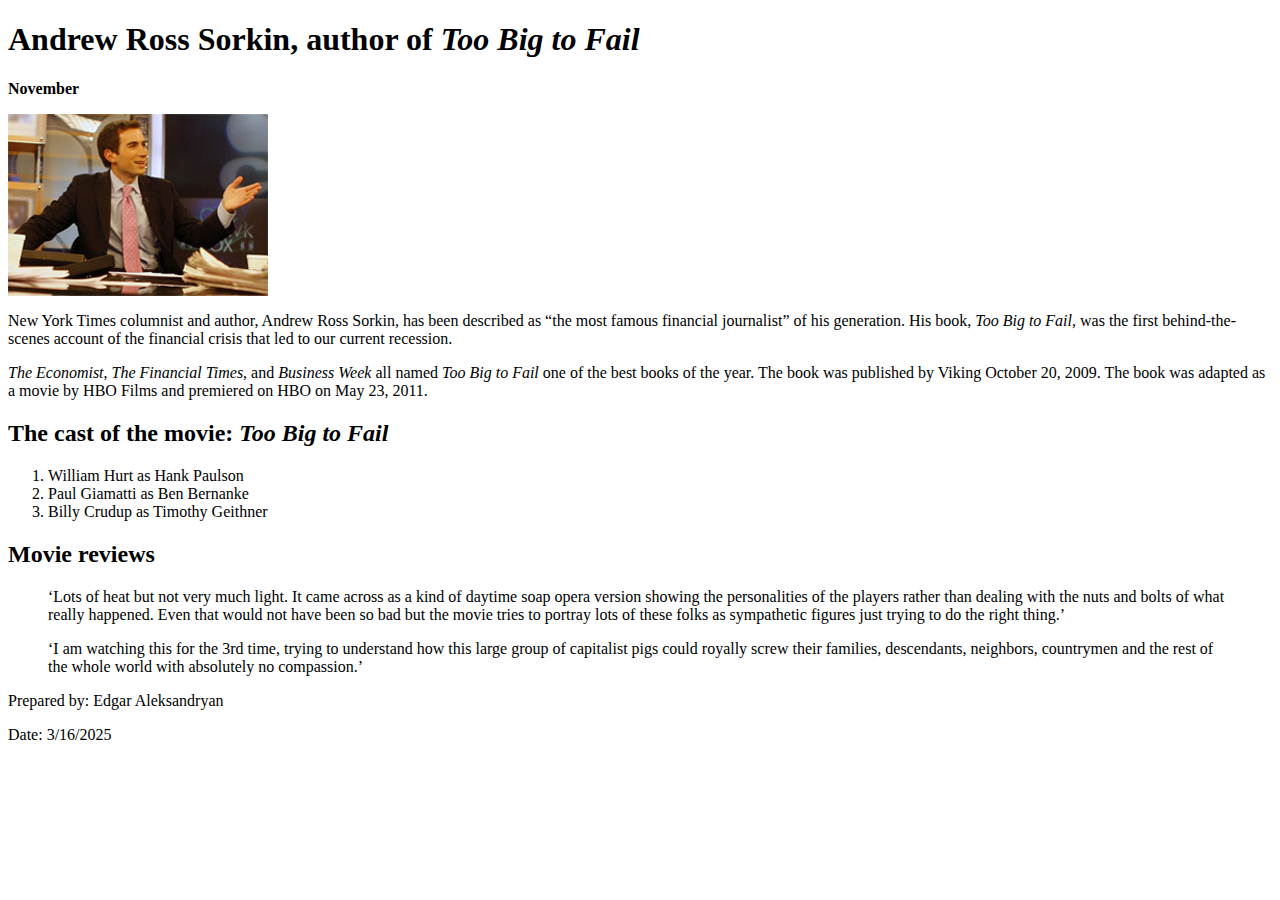
<file: ch03/index.html>
<!DOCTYPE html>
<html lang="en">
<head>
  <meta charset="UTF-8">
  <title>San Joaquin Valley Town Hall</title>
  <link rel="shortcut icon" href="images/favicon.ico">
</head>
<body>
  <main>
    <h1>Andrew Ross Sorkin, author of <em>Too Big to Fail</em></h1>
    <p><strong>November</strong></p>

    <img src="images/sorkin_desk260.jpg"
         alt="Andrew Ross Sorkin" 
         width="260" 
         style="display: block; margin-bottom: 10px;">

    <p>
      New York Times columnist and author, Andrew Ross Sorkin, has been described as 
      &ldquo;the most famous financial journalist&rdquo; of his generation. His book, 
      <em>Too Big to Fail</em>, was the first behind-the-scenes account of the financial 
      crisis that led to our current recession.
    </p>

    <p>
      <em>The Economist</em>, <em>The Financial Times</em>, and <em>Business Week</em> 
      all named <em>Too Big to Fail</em> one of the best books of the year. The book was 
      published by Viking October 20, 2009. The book was adapted as a movie by HBO Films 
      and premiered on HBO on May 23, 2011.
    </p>

    <h2>The cast of the movie: <em>Too Big to Fail</em></h2>
    <ol>
      <li>William Hurt as Hank Paulson</li>
      <li>Paul Giamatti as Ben Bernanke</li>
      <li>Billy Crudup as Timothy Geithner</li>
    </ol>

    <h2>Movie reviews</h2>
    <blockquote>
      &lsquo;Lots of heat but not very much light. It came across as a kind of 
      daytime soap opera version showing the personalities of the players rather 
      than dealing with the nuts and bolts of what really happened. Even that 
      would not have been so bad but the movie tries to portray lots of these 
      folks as sympathetic figures just trying to do the right thing.&rsquo;
    </blockquote>
    <blockquote>
      &lsquo;I am watching this for the 3rd time, trying to understand how this 
      large group of capitalist pigs could royally screw their families, 
      descendants, neighbors, countrymen and the rest of the whole world with 
      absolutely no compassion.&rsquo;
    </blockquote>
  </main>

  <footer>
    <p>Prepared by: Edgar Aleksandryan</p>
    <p>Date: 3/16/2025</p>
  </footer>
</body>
</html>
</file>
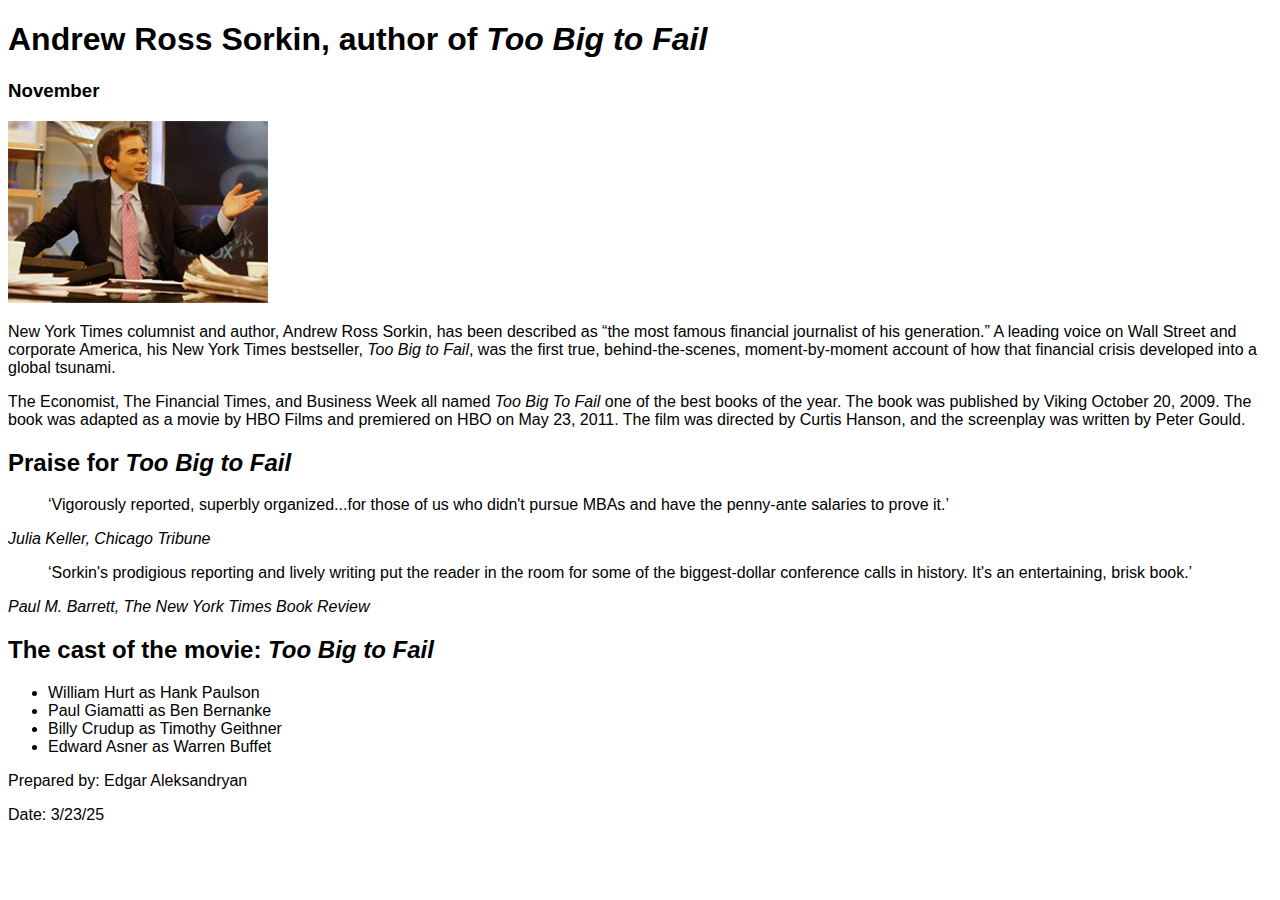
<file: ch05/index.html>
<!DOCTYPE html>
<html lang="en">

<head>
	<meta charset="utf-8">
	<meta name="viewport" content="width=device-width, initial-scale=1.0">
	<title>San Joaquin Valley Town Hall</title>
	<link rel="shortcut icon" href="images/favicon.ico">
	<link rel="stylesheet" href="styles/main.css">
</head>
<body>
	<main>
		<h1>Andrew Ross Sorkin, author of <em>Too Big to Fail</em></h1>
		<h3>November</h3>
		<img src="images/sorkin_desk260.jpg" alt="Andrew Ross Sorkin" width="260">
		<p>New York Times columnist and author, Andrew Ross Sorkin, has been described as <q>the most famous financial journalist of his generation.</q> A leading voice on Wall Street and corporate America, his New York Times bestseller, <em>Too Big to Fail</em>, was the first true, behind-the-scenes, moment-by-moment account of how that financial crisis developed into a global tsunami.</p>
		<p>The Economist, The Financial Times, and Business Week all named <em>Too Big To Fail</em> one of the best books of the year. The book was published by Viking October 20, 2009. The book was adapted as a movie by HBO Films and premiered on HBO on May 23, 2011. The film was directed by Curtis Hanson, and the screenplay was written by Peter Gould.</p>
		
		<h2>Praise for <em>Too Big to Fail</em></h2>
		<blockquote>&lsquo;Vigorously reported, superbly organized...for those of us who didn't pursue MBAs and have the penny-ante salaries to prove it.&rsquo;</blockquote>
		<p><cite>Julia Keller, Chicago Tribune</cite></p>
		<blockquote>&lsquo;Sorkin's prodigious reporting and lively writing put the reader in the room for some of the biggest-dollar conference calls in history. It's an entertaining, brisk book.&rsquo;</blockquote>
		<p><cite>Paul M. Barrett, The New York Times Book Review</cite></p>
		
		<h2>The cast of the movie: <em>Too Big to Fail</em></h2>
		<ul>
			<li>William Hurt as Hank Paulson</li>
			<li>Paul Giamatti as Ben Bernanke</li>
			<li>Billy Crudup as Timothy Geithner</li>
			<li>Edward Asner as Warren Buffet</li>
		</ul>
	</main>
	<footer>
		<p>Prepared by: Edgar Aleksandryan</p>
		<p>Date: 3/23/25</p>
	</footer>
</body>
</html>
</file>
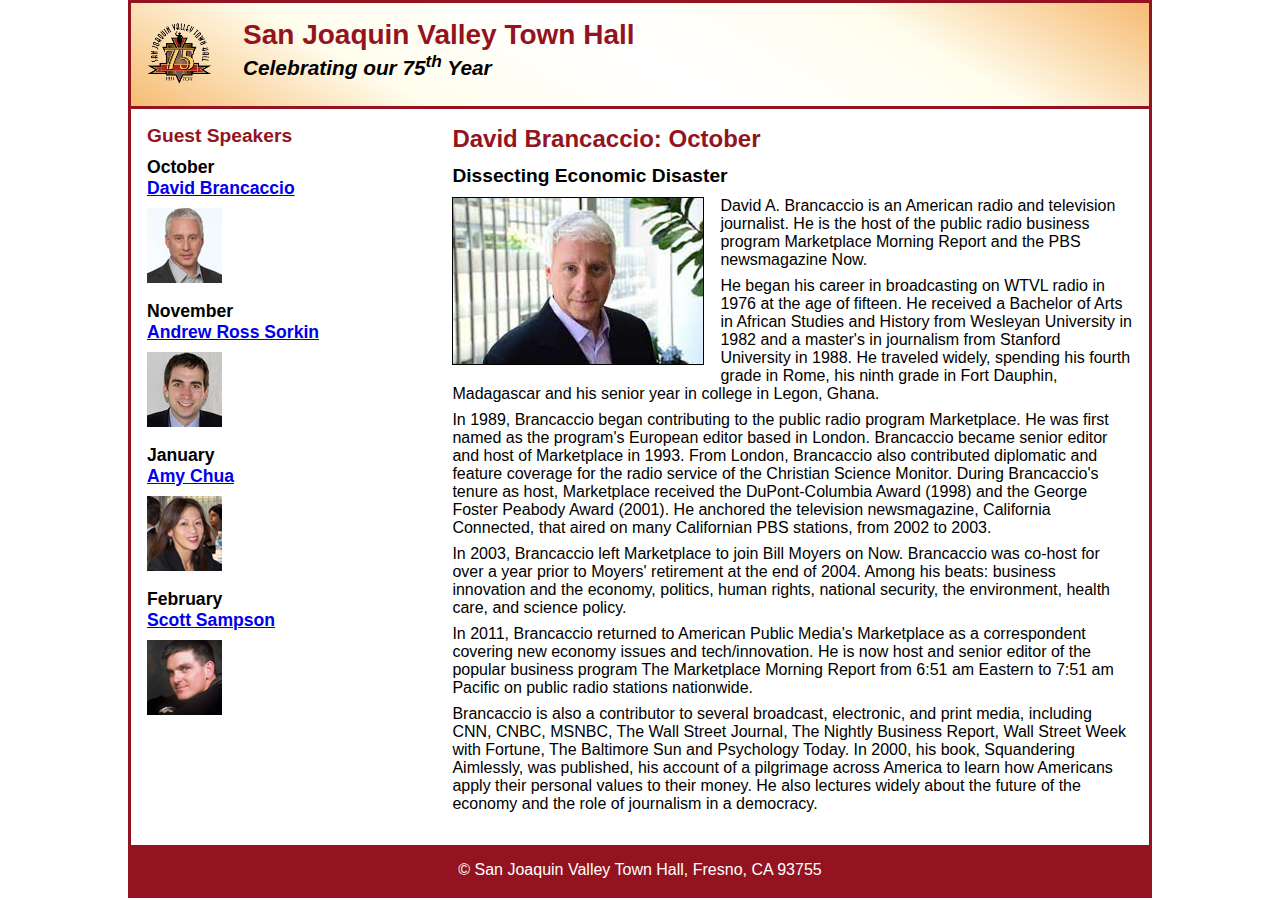
<file: ch06a/index.html>
<!DOCTYPE html>
<html lang="en">

<head>
	<meta charset="utf-8">
	<meta name="viewport" content="width=device-width, initial-scale=1.0">
	<title>San Joaquin Valley Town Hall</title>
	<link rel="shortcut icon" href="images/favicon.ico">
	<link rel="stylesheet" href="styles/main.css">
</head>
<body>
	<header>
		<img src="images/town_hall_logo.png" alt="Town Hall logo" width="66">
		<h2>San Joaquin Valley Town Hall</h2>
		<h3>Celebrating our 75<sup>th</sup> Year</h3>
	</header>
	<main> 
		<section>	
			<h1>David Brancaccio: October</h1>
			<h2>Dissecting Economic Disaster</h2>
			<article>
				<img src="images/brancaccio_EEC.jpg" alt="David Brancaccio on Econ Extra Credit">
				<p>
					David A. Brancaccio is an American radio and television journalist. He is the host of the 
					public radio business program Marketplace Morning Report and the PBS newsmagazine Now.
				</p>
				<p>
					He began his career in broadcasting on WTVL radio in 1976 at the age of fifteen. He received 
					a Bachelor of Arts in African Studies and History from Wesleyan University in 1982 and a master's 
					in journalism from Stanford University in 1988. He traveled widely, spending his fourth grade in 
					Rome, his ninth grade in Fort Dauphin, Madagascar and his senior year in college in Legon, Ghana.
				</p>
				<p>
					In 1989, Brancaccio began contributing to the public radio program Marketplace. He was first 
					named as the program's European editor based in London. Brancaccio became senior editor and host
					of Marketplace in 1993. From London, Brancaccio also contributed diplomatic and feature coverage 
					for the radio service of the Christian Science Monitor. During Brancaccio's tenure as host, 
					Marketplace received the DuPont-Columbia Award (1998) and the George Foster Peabody Award (2001). 
					He anchored the television newsmagazine, California Connected, that aired on many Californian PBS 
					stations, from 2002 to 2003.
				</p>
				<p>
					In 2003, Brancaccio left Marketplace to join Bill Moyers on Now. Brancaccio was co-host for over 
					a year prior to Moyers' retirement at the end of 2004. Among his beats: business innovation and 
					the economy, politics, human rights, national security, the 
					environment, health care, and science policy.
				</p>
				<p>
					In 2011, Brancaccio returned to American Public Media's Marketplace as a correspondent covering new 
					economy issues and tech/innovation. He is now host and senior editor of the popular business program 
					The Marketplace Morning Report from 6:51 am Eastern to 7:51 am Pacific on public radio stations 
					nationwide.
				</p>
				<p>
					Brancaccio is also a contributor to several broadcast, electronic, and print media, including CNN, CNBC, 
					MSNBC, The Wall Street Journal, The Nightly Business Report, Wall Street Week with Fortune, The 
					Baltimore Sun and Psychology Today. In 2000, his book, Squandering Aimlessly, was published, his 
					account of a pilgrimage across America to learn how Americans apply their personal values to their 
					money. He also lectures widely about the future of the economy and the role of journalism in a democracy.
				</p>
			</article>
		</section>	
		<aside>
			<h2>Guest Speakers</h2>
			<h3>October<br><a href="#">David Brancaccio</a></h3>
			<img src="images/brancaccio75.jpg" alt="David Brancaccio photo">
			<h3>November<br><a href="#">Andrew Ross Sorkin</a></h3>
			<img src="images/sorkin75.jpg" alt="Andrew Ross Sorkin photo">
			<h3>January<br><a href="#">Amy Chua</a></h3>
			<img src="images/chua75.jpg" alt="Amy Chua photo">
			<h3>February<br><a href="#">Scott Sampson</a></h3>
			<img src="images/sampson75.jpg" alt="Scott Sampson">
		</aside>
	</main>
	<footer>
		<p>&copy; San Joaquin Valley Town Hall, Fresno, CA 93755</p>
	</footer>						
</body>
</html>
</file>
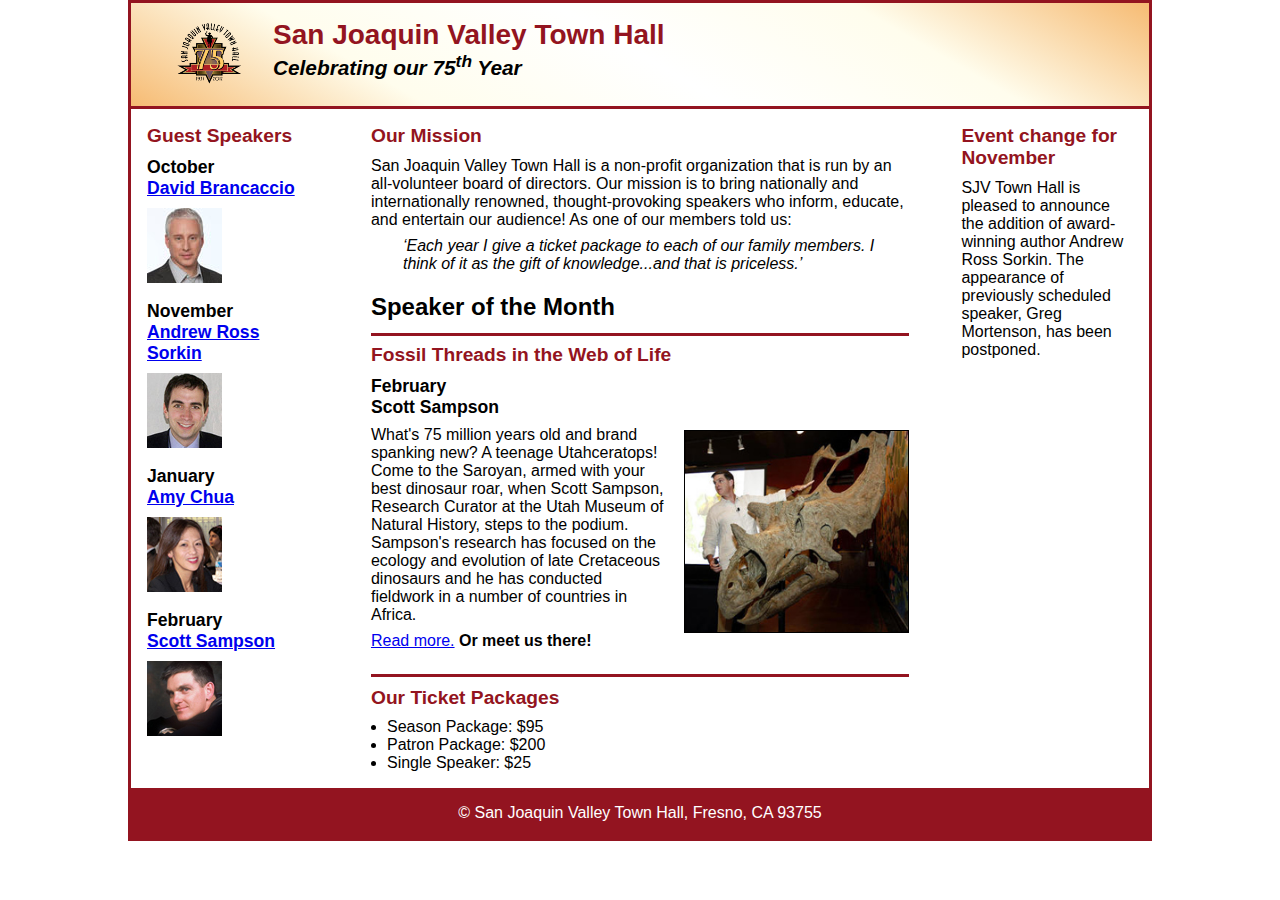
<file: ch06b/index.html>
<!DOCTYPE html>
<html lang="en">
<head>
	<meta charset="utf-8">
	<meta name="viewport" content="width=device-width, initial-scale=1.0">
	<title>San Joaquin Valley Town Hall</title>
	<link rel="shortcut icon" href="images/favicon.ico">
	<link rel="stylesheet" href="styles/main.css">
</head>
<body>
	<header>
		<img src="images/town_hall_logo.png" alt="Town Hall logo" width="66">
		<h2>San Joaquin Valley Town Hall</h2>
		<h3>Celebrating our <span class="shadow">75<sup>th</sup></span> Year</h3>
	</header>
	<main>
		<aside>
			<h2>Guest Speakers</h2>
			<h3>October<br><a href="#">David Brancaccio</a></h3>
			<img src="images/brancaccio75.jpg" alt="David Brancaccio photo">
			
			<h3>November<br><a href="#">Andrew Ross Sorkin</a></h3>
			<img src="images/sorkin75.jpg" alt="Andrew Ross Sorkin photo">
			
			<h3>January<br><a href="#">Amy Chua</a></h3>
			<img src="images/chua75.jpg" alt="Amy Chua photo">
			
			<h3>February<br><a href="#">Scott Sampson</a></h3>
			<img src="images/sampson75.jpg" alt="Scott Sampson photo">
		</aside>
		<section>
			<h2>Our Mission</h2>
			<p>San Joaquin Valley Town Hall is a non-profit organization that is run by an 
			   all-volunteer board of directors. Our mission is to bring nationally and 
			   internationally renowned, thought-provoking speakers who inform, educate, 
			   and entertain our audience! As one of our members told us:</p>
			<blockquote>&lsquo;Each year I give a ticket package to each of our family members. 
			I think of it as the gift of knowledge...and that is priceless.&rsquo;</blockquote>
			
			<h1>Speaker of the Month</h1>
			<article>
				<h2>Fossil Threads in the Web of Life</h2>
				<h3>February<br>Scott Sampson</h3>
				<img src="images/sampson_dinosaur.jpg" alt="Scott Sampson with dinosaur">
				
				<p>What's 75 million years old and brand spanking new? A teenage Utahceratops! 
				Come to the Saroyan, armed with your best dinosaur roar, when Scott Sampson, Research 
				Curator at the Utah Museum of Natural History, steps to the podium. Sampson's research 
				has focused on the ecology and evolution of late Cretaceous dinosaurs and he has conducted 
				fieldwork in a number of countries in Africa.</p>
				
				<p><a href="#">Read more.</a>&nbsp;<b>Or meet us there!</b></p>
			</article>
			
			<h2>Our Ticket Packages</h2>
			<ul>
				<li>Season Package: $95</li>
				<li>Patron Package: $200</li>
				<li>Single Speaker: $25</li>
			</ul>
		</section>
		<aside>
			<h2>Event change for November</h2>
			<p>SJV Town Hall is pleased to announce the addition of award-winning author Andrew Ross Sorkin. 
			The appearance of previously scheduled speaker, Greg Mortenson, has been postponed.</p>
		</aside>
	</main>
	<footer>
		<p>&copy; San Joaquin Valley Town Hall, Fresno, CA 93755</p>
	</footer>
</body>
</html>
</file>
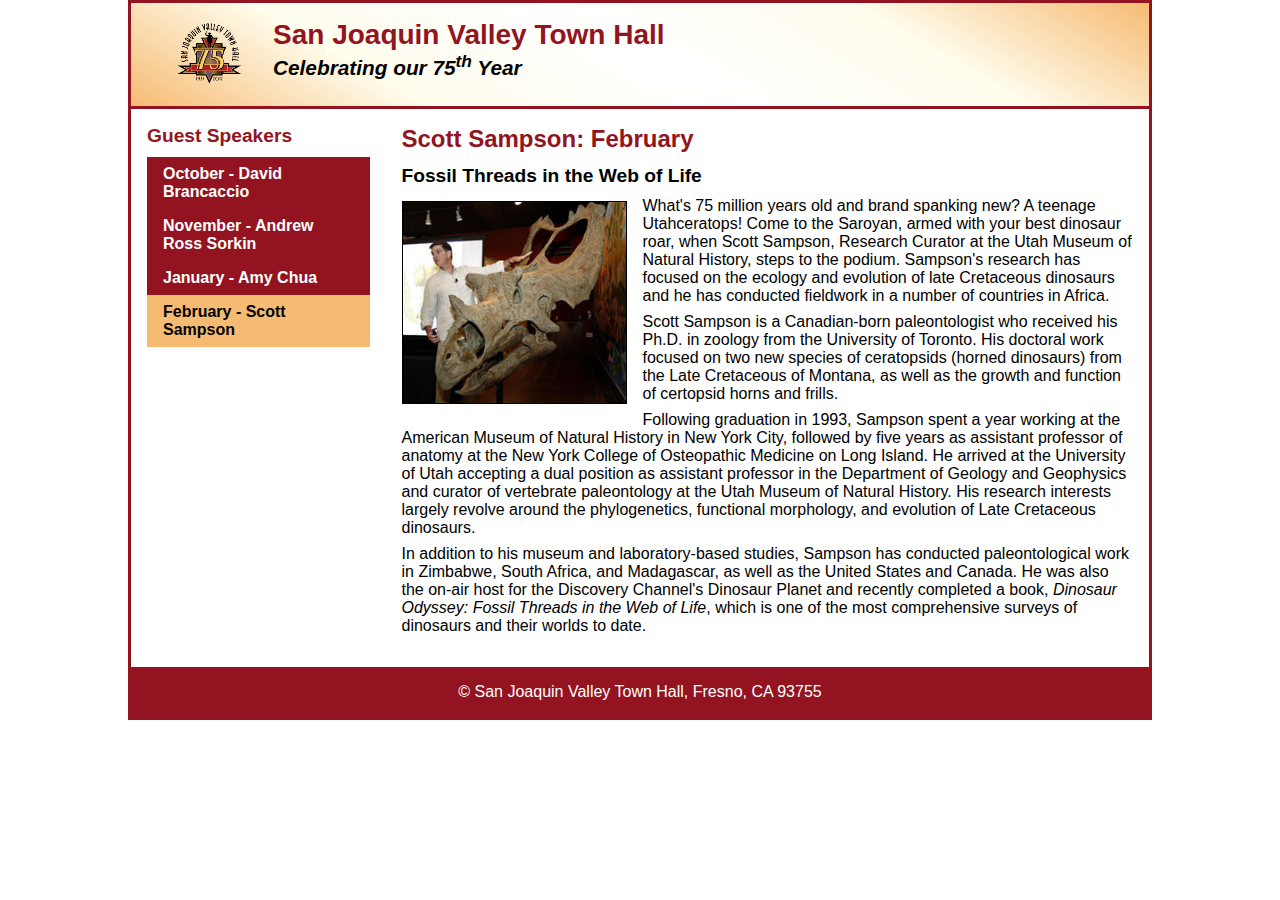
<file: ch07a/index.html>
<!DOCTYPE html>
<html lang="en">
<head>
	<meta charset="utf-8">
	<meta name="viewport" content="width=device-width, initial-scale=1.0">
	<title>San Joaquin Valley Town Hall</title>
	<link rel="shortcut icon" href="images/favicon.ico">
	<link rel="stylesheet" href="styles/main.css">
</head>
<body>
	<header>
		<img src="images/town_hall_logo.png" alt="Town Hall logo" width="66">
		<h2>San Joaquin Valley Town Hall</h2>
		<h3>Celebrating our 75<sup>th</sup> Year</h3>
	</header>
	
	<main> 
		<section>	
			<h1>Scott Sampson: February</h1>
			<h2>Fossil Threads in the Web of Life</h2>
			<article>
				<img src="images/sampson_dinosaur.jpg" alt="Scott Sampson with dinosaur">
				<p>What's 75 million years old and brand spanking new? A teenage Utahceratops! Come to the 
					Saroyan, armed with your best dinosaur roar, when Scott Sampson, Research Curator at the 
					Utah Museum of Natural History, steps to the podium. Sampson's research has focused on the 
					ecology and evolution of late Cretaceous dinosaurs and he has conducted fieldwork in a number 
					of countries in Africa.</p>
				<p>Scott Sampson is a Canadian-born paleontologist who received his Ph.D. in zoology from the 
					University of Toronto. His doctoral work focused on two new species of ceratopsids (horned 
					dinosaurs) from the Late Cretaceous of Montana, as well as the growth and function of certopsid 
					horns and frills.</p>
				<p>Following graduation in 1993, Sampson spent a year working at the American Museum of Natural 
					History in New York City, followed by five years as assistant professor of anatomy at the New 
					York College of Osteopathic Medicine on Long Island. He arrived at the University of Utah 
					accepting a dual position as assistant professor in the Department of Geology and Geophysics 
					and curator of vertebrate paleontology at the Utah Museum of Natural History. His research 
					interests largely revolve around the phylogenetics, functional morphology, and evolution of 
					Late Cretaceous dinosaurs.</p>
				<p>In addition to his museum and laboratory-based studies, Sampson has conducted paleontological 
					work in Zimbabwe, South Africa, and Madagascar, as well as the United States and Canada. He was 
					also the on-air host for the Discovery Channel's Dinosaur Planet and recently completed a book, 
					<em>Dinosaur Odyssey: Fossil Threads in the Web of Life</em>, which is one of the most 
					comprehensive surveys of dinosaurs and their worlds to date.</p>
			</article>
		</section>
		
		<aside>
			<h2>Guest Speakers</h2>
			<nav>
				<ul>
					<li><a href="#">October - David Brancaccio</a></li>
					<li><a href="#">November - Andrew Ross Sorkin</a></li>
					<li><a href="#">January - Amy Chua</a></li>
					<li class="current"><a href="#">February - Scott Sampson</a></li>
				</ul>
			</nav>
		</aside>
	</main>
	
	<footer>
		<p>&copy; San Joaquin Valley Town Hall, Fresno, CA 93755</p>
	</footer>						
</body>
</html>
</file>
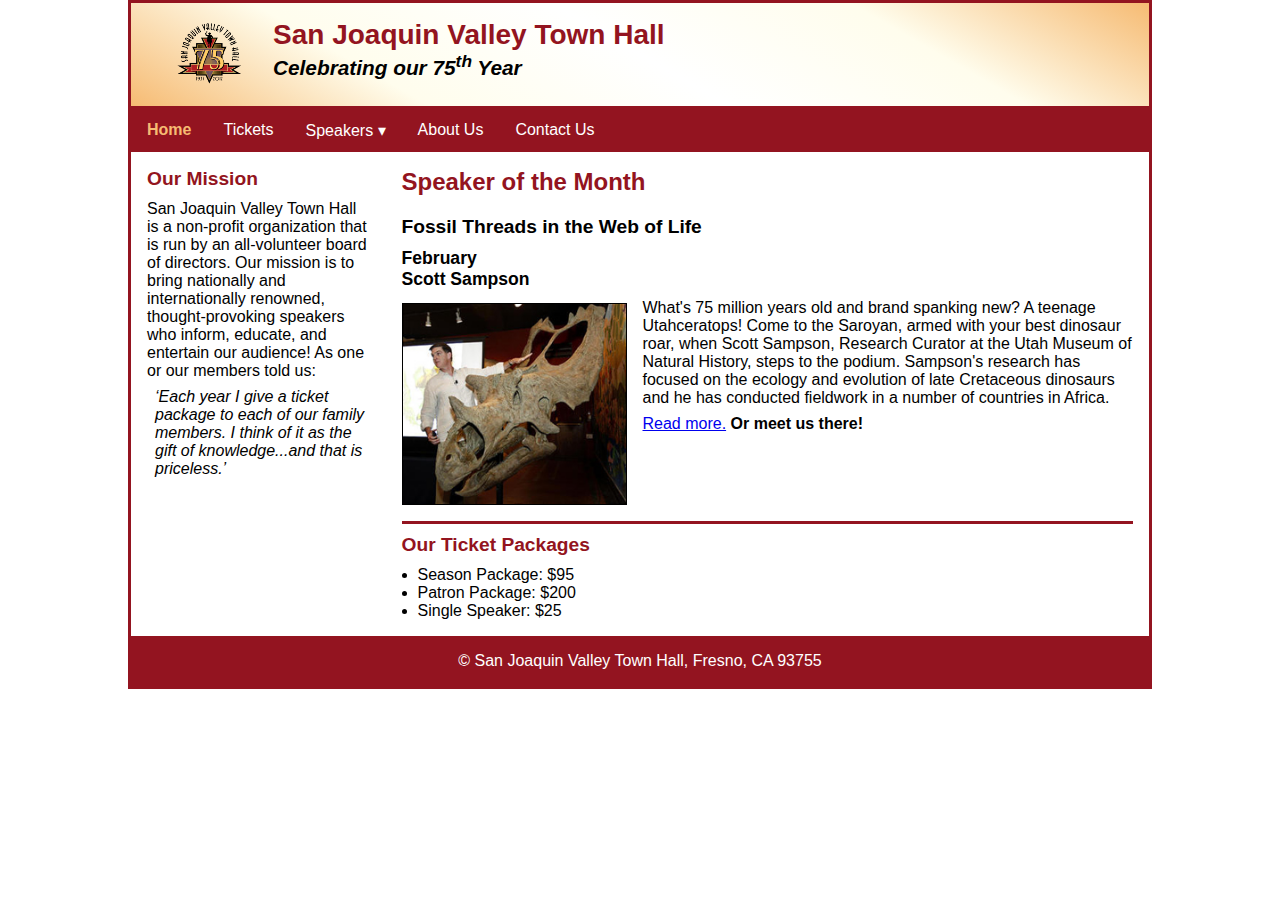
<file: ch07b/index.html>
<!DOCTYPE html>
<html lang="en">
<head>
	<meta charset="utf-8">
	<meta name="viewport" content="width=device-width, initial-scale=1.0">
	<title>San Joaquin Valley Town Hall</title>
	<link rel="shortcut icon" href="images/favicon.ico">
	<link rel="stylesheet" href="styles/main.css">
</head>
<body>
	<header>
		<img src="images/town_hall_logo.png" alt="Town Hall logo" width="66">
		<h2>San Joaquin Valley Town Hall</h2>
		<h3>Celebrating our <span class="shadow">75<sup>th</sup></span> Year</h3>
	</header>

	<!-- 1) Horizontal nav bar -->
	<nav class="navbar">
		<!-- 2) Top-level menu -->
		<ul class="menu">
			<!-- Mark “Home” as current for demonstration -->
			<li class="current"><a href="#">Home</a></li>
			<li><a href="#">Tickets</a></li>
			<li>
				<!-- Speakers with a down-triangle symbol -->
				<a href="#">Speakers &#9662;</a>
				<!-- 3) Nested submenu with the speaker links -->
				<ul class="submenu">
					<li><a href="#">October &ndash; David Brancaccio</a></li>
					<li><a href="#">November &ndash; Andrew Ross Sorkin</a></li>
					<li><a href="#">January &ndash; Amy Chua</a></li>
					<li><a href="#">February &ndash; Scott Sampson</a></li>
				</ul>
			</li>
			<li><a href="#">About Us</a></li>
			<li><a href="#">Contact Us</a></li>
		</ul>
	</nav>

	<main>
		<!-- 4) Aside no longer has the speaker items; 
		         only “Our Mission” text and blockquote remain. -->
		<aside>
			<h2>Our Mission</h2>
			<p>San Joaquin Valley Town Hall is a non-profit organization that is run by an 
			   all-volunteer board of directors. Our mission is to bring nationally and 
			   internationally renowned, thought-provoking speakers who inform, educate, 
			   and entertain our audience! As one or our members told us:</p>
			<blockquote>&lsquo;Each year I give a ticket package to each of our family 
			members. I think of it as the gift of knowledge...and that is priceless.&rsquo;
			</blockquote>
		</aside>

		<section>
			<h1>Speaker of the Month</h1>
			<article>
				<h2>Fossil Threads in the Web of Life</h2>
				<h3>February<br>Scott Sampson</h3>
				<img src="images/sampson_dinosaur.jpg" alt="Scott Sampson with dinosaur">
				
				<p>What's 75 million years old and brand spanking new? A teenage Utahceratops! 
				Come to the Saroyan, armed with your best dinosaur roar, when Scott Sampson, Research 
				Curator at the Utah Museum of Natural History, steps to the podium. Sampson's research 
				has focused on the ecology and evolution of late Cretaceous dinosaurs and he has conducted 
				fieldwork in a number of countries in Africa.</p>
				<p><a href="#">Read more.</a>&nbsp;<b>Or meet us there!</b></p>
			</article>
			
			<h2>Our Ticket Packages</h2>
			<ul>
				<li>Season Package: $95</li>
				<li>Patron Package: $200</li>
				<li>Single Speaker: $25</li>
			</ul>
		</section>
	</main>

	<footer>
		<p>&copy; San Joaquin Valley Town Hall, Fresno, CA 93755</p>
	</footer>
</body>
</html>
</file>
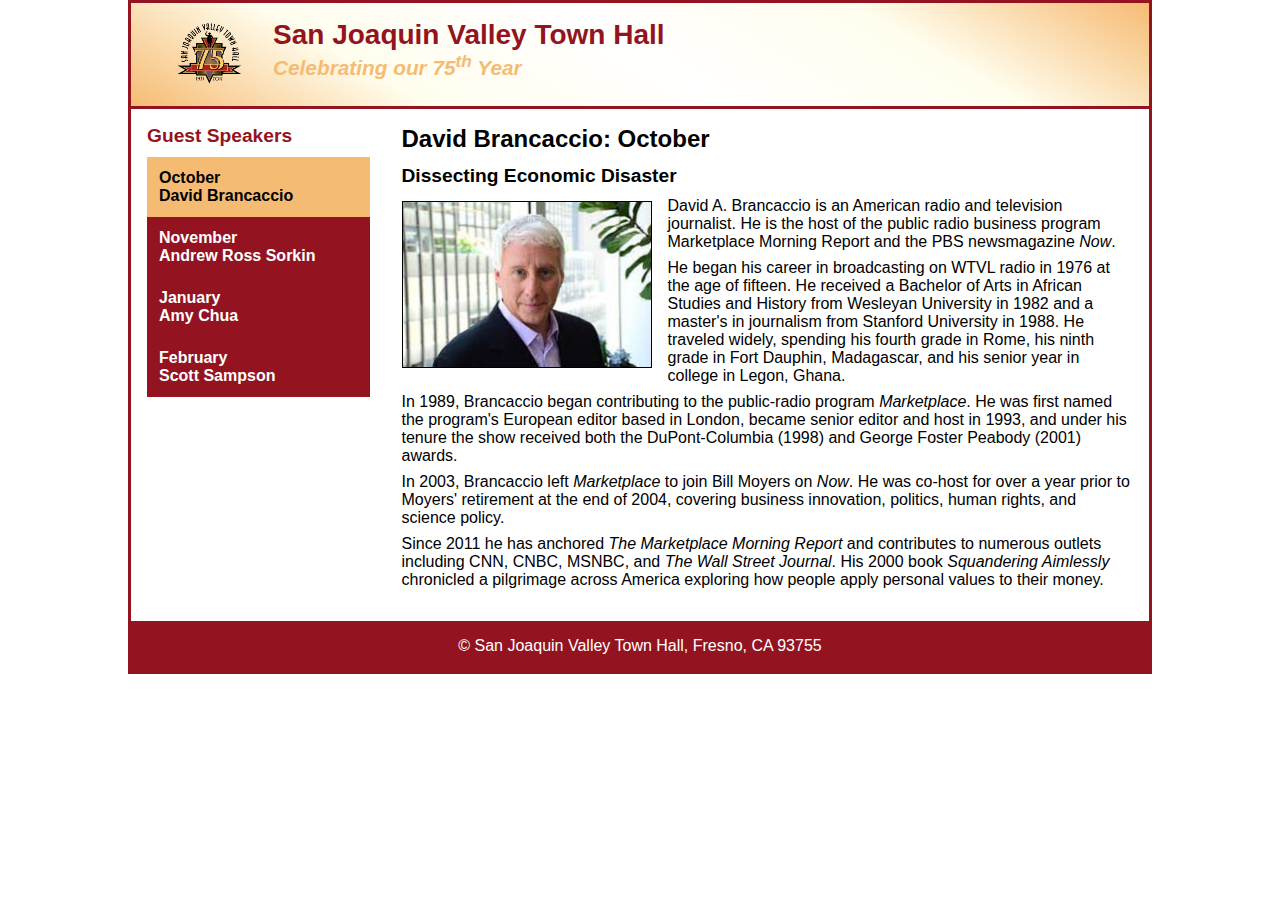
<file: ch08a/index.html>
<!DOCTYPE html>
<html lang="en">

<head>
	<meta charset="utf-8">
	<title>San Joaquin Valley Town Hall</title>
	<meta name="viewport" content="width=device-width, initial-scale=1.0">
	<link rel="shortcut icon" href="images/favicon.ico">
	<link rel="stylesheet" href="styles/main.css">
</head>

<body>
	<header>
		<img src="images/town_hall_logo.png" alt="Town Hall logo" width="66">
		<h2>San Joaquin Valley Town Hall</h2>
		<h3>Celebrating our 75<sup>th</sup> Year</h3>
	</header>

	<main>
		<section>
			<h1>David Brancaccio: October</h1>
			<h2>Dissecting Economic Disaster</h2>

			<article>
				<img src="images/brancaccio_EEC.jpg"
				     alt="David Brancaccio on Econ Extra Credit">

				<p>
					David A. Brancaccio is an American radio and television journalist.
					He is the host of the public radio business program
					Marketplace Morning Report and the PBS newsmagazine <em>Now</em>.
				</p>

				<p>
					He began his career in broadcasting on WTVL radio in 1976 at the
					age of fifteen. He received a Bachelor of Arts in African Studies
					and History from Wesleyan University in 1982 and a master's in
					journalism from Stanford University in 1988. He traveled widely,
					spending his fourth grade in Rome, his ninth grade in Fort Dauphin,
					Madagascar, and his senior year in college in Legon, Ghana.
				</p>

				<p>
					In 1989, Brancaccio began contributing to the public-radio
					program <em>Marketplace</em>. He was first named the program's
					European editor based in London, became senior editor and host
					in 1993, and under his tenure the show received both the
					DuPont-Columbia (1998) and George Foster Peabody (2001) awards.
				</p>

				<p>
					In 2003, Brancaccio left <em>Marketplace</em> to join Bill Moyers
					on <em>Now</em>. He was co-host for over a year prior to
					Moyers' retirement at the end of 2004, covering business
					innovation, politics, human rights, and science policy.
				</p>

				<p>
					Since 2011 he has anchored <em>The Marketplace Morning Report</em>
					and contributes to numerous outlets including CNN, CNBC, MSNBC,
					and <em>The Wall Street Journal</em>. His 2000 book
					<em>Squandering Aimlessly</em> chronicled a pilgrimage across
					America exploring how people apply personal values to their money.
				</p>
			</article>
		</section>

		<aside>
			<h2>Guest Speakers</h2>
			<nav>
				<ul>
					<li><a class="current">October<br>David Brancaccio</a></li>
					<li><a href="#">November<br>Andrew Ross Sorkin</a></li>
					<li><a href="#">January<br>Amy Chua</a></li>
					<li><a href="#">February<br>Scott Sampson</a></li>
				</ul>
			</nav>
		</aside>
	</main>

	<footer>
		<p>&copy; San Joaquin Valley Town Hall, Fresno, CA 93755</p>
	</footer>
</body>
</html>
</file>
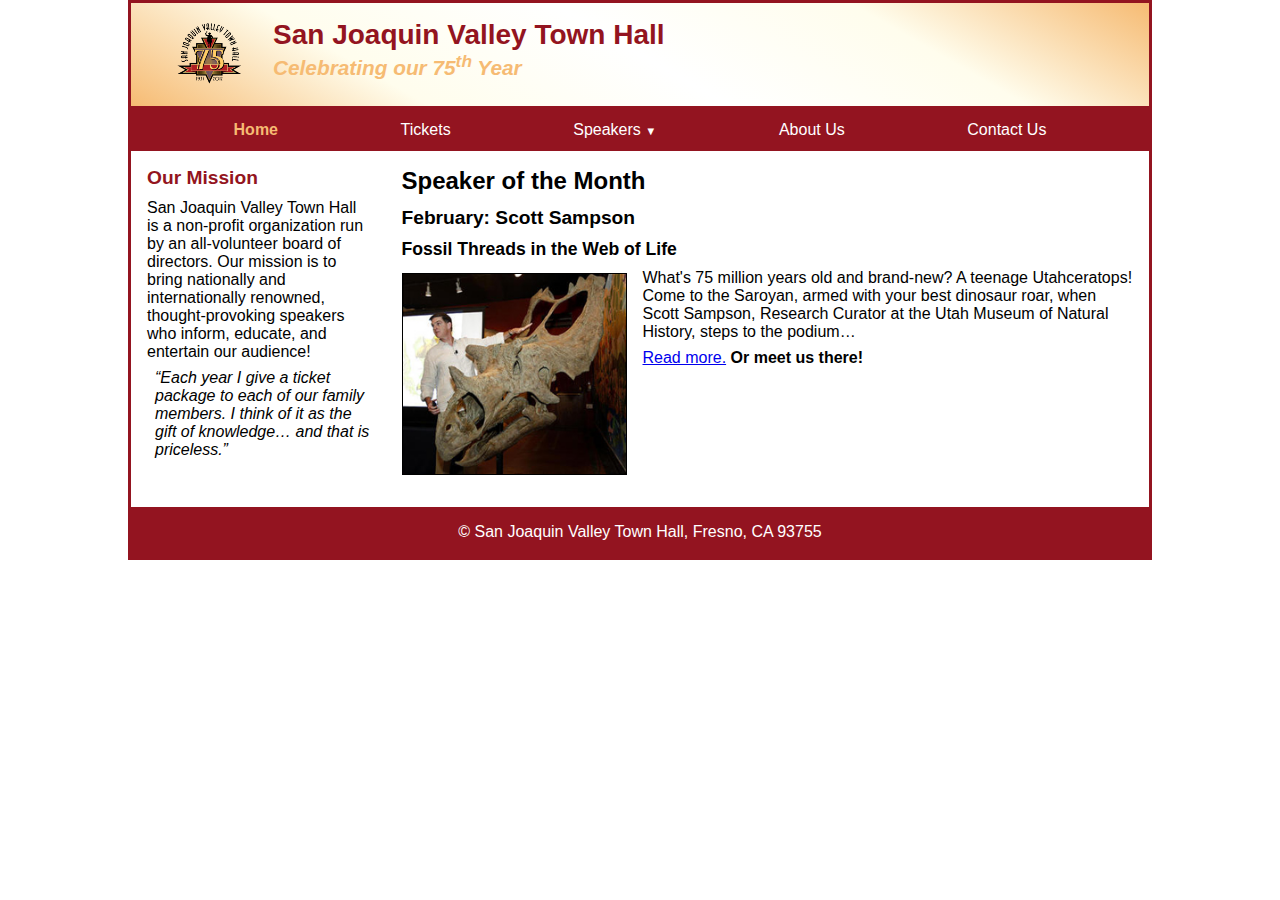
<file: ch08b/index.html>
<!DOCTYPE html>
<html lang="en">
<head>
	<meta charset="utf-8">
	<title>San Joaquin Valley Town Hall</title>
	<meta name="viewport" content="width=device-width, initial-scale=1.0">
	<link rel="shortcut icon" href="images/favicon.ico">
	<link rel="stylesheet" href="styles/main.css">
</head>

<body>
	<header>
		<img src="images/town_hall_logo.png" alt="Town Hall logo" width="66">
		<h2>San Joaquin Valley Town Hall</h2>
		<h3>Celebrating our <span class="shadow">75<sup>th</sup></span> Year</h3>
	</header>

	<nav class="navbar">
		<input type="checkbox" id="menu-toggle">
		<label for="menu-toggle" class="menu-btn"></label>

		<ul class="menu">
			<li><a class="current">Home</a></li>
			<li><a href="#">Tickets</a></li>

			<li>
				<a href="#">Speakers <small></small></a>
				<ul class="submenu">
					<li><a href="#">October<br>David Brancaccio</a></li>
					<li><a href="#">November<br>Andrew Ross Sorkin</a></li>
					<li><a href="#">January<br>Amy Chua</a></li>
					<li><a href="#">February<br>Scott Sampson</a></li>
				</ul>
			</li>

			<li><a href="#">About Us</a></li>
			<li><a href="#">Contact Us</a></li>
		</ul>
	</nav>

	<main>
		<section>
			<h1>Speaker of the Month</h1>
			<article>
				<h2>February: Scott Sampson</h2>
				<h3>Fossil Threads in the Web of Life</h3>
				<img src="images/sampson_dinosaur.jpg" alt="Scott Sampson with dinosaur">

				<p>What's 75 million years old and brand-new? A teenage Utahceratops! Come to
				   the Saroyan, armed with your best dinosaur roar, when Scott Sampson,
				   Research Curator at the Utah Museum of Natural History, steps to the
				   podium…</p>
				<p><a href="#">Read more.</a> <b>Or meet us there!</b></p>
			</article>
		</section>

		<aside>
			<h2>Our Mission</h2>
			<p>San Joaquin Valley Town Hall is a non-profit organization run by an
			   all-volunteer board of directors. Our mission is to bring nationally and
			   internationally renowned, thought-provoking speakers who inform, educate,
			   and entertain our audience!</p>
			<blockquote>“Each year I give a ticket package to each of our family members.
			I think of it as the gift of knowledge… and that is priceless.”</blockquote>
		</aside>
	</main>

	<footer>
		<p>&copy; San Joaquin Valley Town Hall, Fresno, CA 93755</p>
	</footer>
</body>
</html>
</file>
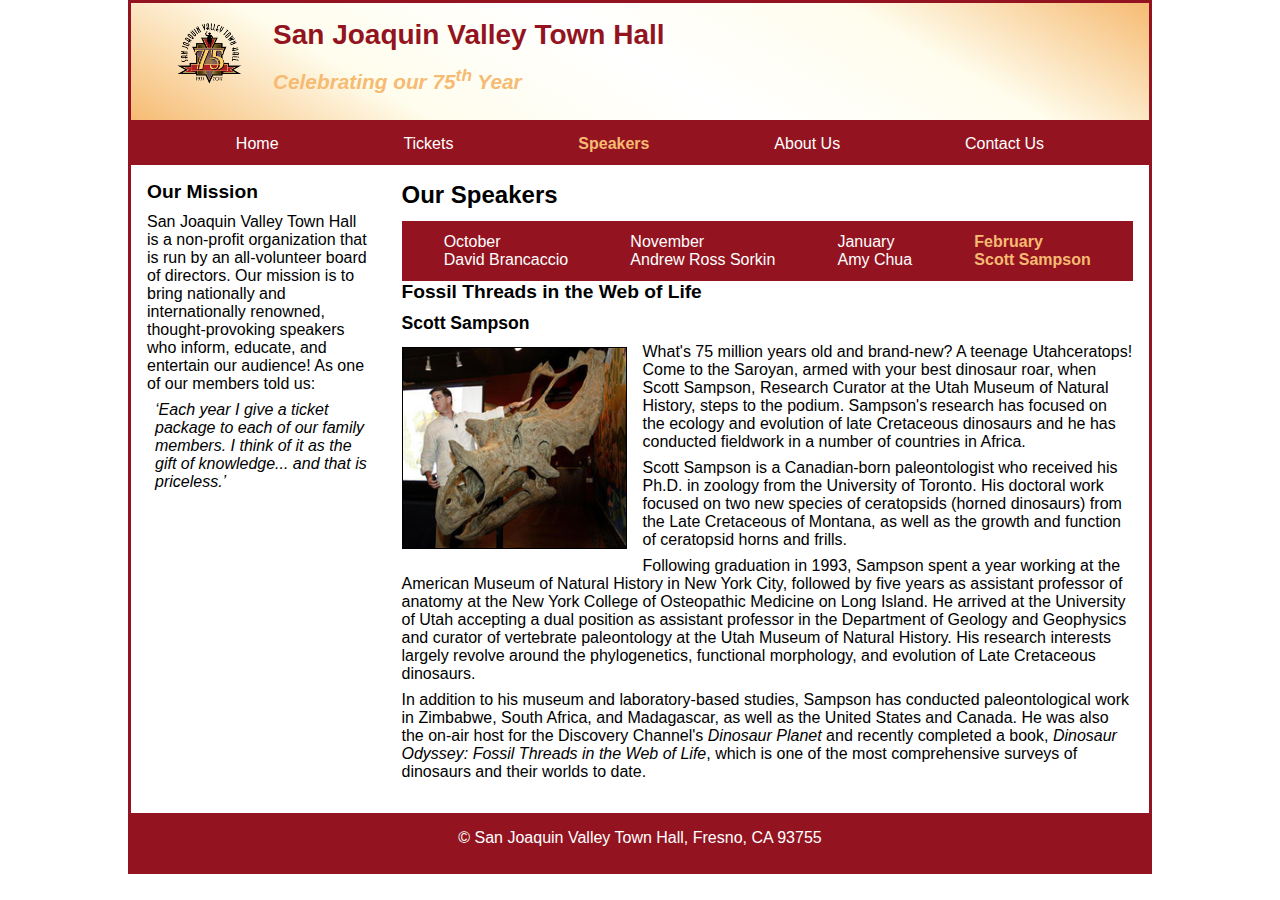
<file: ch08c/index.html>
<!DOCTYPE html>
<html lang="en">
<head>
	<meta charset="utf-8">
	<meta name="viewport" content="width=device-width, initial-scale=1.0">
	<title>San Joaquin Valley Town Hall</title>
	<link rel="shortcut icon" href="images/favicon.ico">
	<link rel="stylesheet" href="styles/main.css">
</head>

<body>
	<header>
		<img src="images/town_hall_logo.png" alt="Town Hall logo" width="66">
		<h2>San Joaquin Valley Town Hall</h2>
		<h3>Celebrating our <span class="shadow">75<sup>th</sup></span> Year</h3>
	</header>

	<nav class="navbar">
		<input type="checkbox" id="top-menu">
		<label for="top-menu" class="menu-btn"></label>

		<ul class="menu">
			<li><a href="#">Home</a></li>
			<li><a href="#">Tickets</a></li>
			<li><a class="current">Speakers</a></li>
			<li><a href="#">About Us</a></li>
			<li><a href="#">Contact Us</a></li>
		</ul>
	</nav>

	<main>
		<aside>
			<h2>Our Mission</h2>
			<p>San Joaquin Valley Town Hall is a non-profit organization that is run by an all-volunteer
			   board of directors. Our mission is to bring nationally and internationally renowned,
			   thought-provoking speakers who inform, educate, and entertain our audience! As one of
			   our members told us:</p>
			<blockquote>&lsquo;Each year I give a ticket package to each of our family members. I think
			of it as the gift of knowledge... and that is priceless.&rsquo;</blockquote>
		</aside>

		<section>
			<h1>Our Speakers</h1>

			<nav class="navbar">
				<input type="checkbox" id="speaker-menu">
				<label for="speaker-menu" class="menu-btn"></label>

				<ul class="menu">
					<li><a href="#">October<br>David Brancaccio</a></li>
					<li><a href="#">November<br>Andrew Ross Sorkin</a></li>
					<li><a href="#">January<br>Amy Chua</a></li>
					<li><a class="current">February<br>Scott Sampson</a></li>
				</ul>
			</nav>

			<article>
				<h2>Fossil Threads in the Web of Life</h2>
				<h3>Scott Sampson</h3>

				<img src="images/sampson_dinosaur.jpg" alt="Scott Sampson with dinosaur">

				<p>What's 75 million years old and brand-new? A teenage Utahceratops! Come to the
				   Saroyan, armed with your best dinosaur roar, when Scott Sampson, Research Curator
				   at the Utah Museum of Natural History, steps to the podium. Sampson's research has
				   focused on the ecology and evolution of late Cretaceous dinosaurs and he has conducted
				   fieldwork in a number of countries in Africa.</p>

				<p>Scott Sampson is a Canadian-born paleontologist who received his Ph.D. in zoology from
				   the University of Toronto. His doctoral work focused on two new species of ceratopsids
				   (horned dinosaurs) from the Late Cretaceous of Montana, as well as the growth and
				   function of ceratopsid horns and frills.</p>

				<p>Following graduation in 1993, Sampson spent a year working at the American Museum of
				   Natural History in New York City, followed by five years as assistant professor of
				   anatomy at the New York College of Osteopathic Medicine on Long Island. He arrived at
				   the University of Utah accepting a dual position as assistant professor in the
				   Department of Geology and Geophysics and curator of vertebrate paleontology at the
				   Utah Museum of Natural History. His research interests largely revolve around the
				   phylogenetics, functional morphology, and evolution of Late Cretaceous dinosaurs.</p>

				<p>In addition to his museum and laboratory-based studies, Sampson has conducted
				   paleontological work in Zimbabwe, South Africa, and Madagascar, as well as the United
				   States and Canada. He was also the on-air host for the Discovery Channel's <em>Dinosaur
				   Planet</em> and recently completed a book, <em>Dinosaur Odyssey: Fossil Threads in the
				   Web of Life</em>, which is one of the most comprehensive surveys of dinosaurs and
				   their worlds to date.</p>
			</article>
		</section>
	</main>

	<footer>
		<p>&copy; San Joaquin Valley Town Hall, Fresno, CA 93755</p>
	</footer>
</body>
</html>
</file>
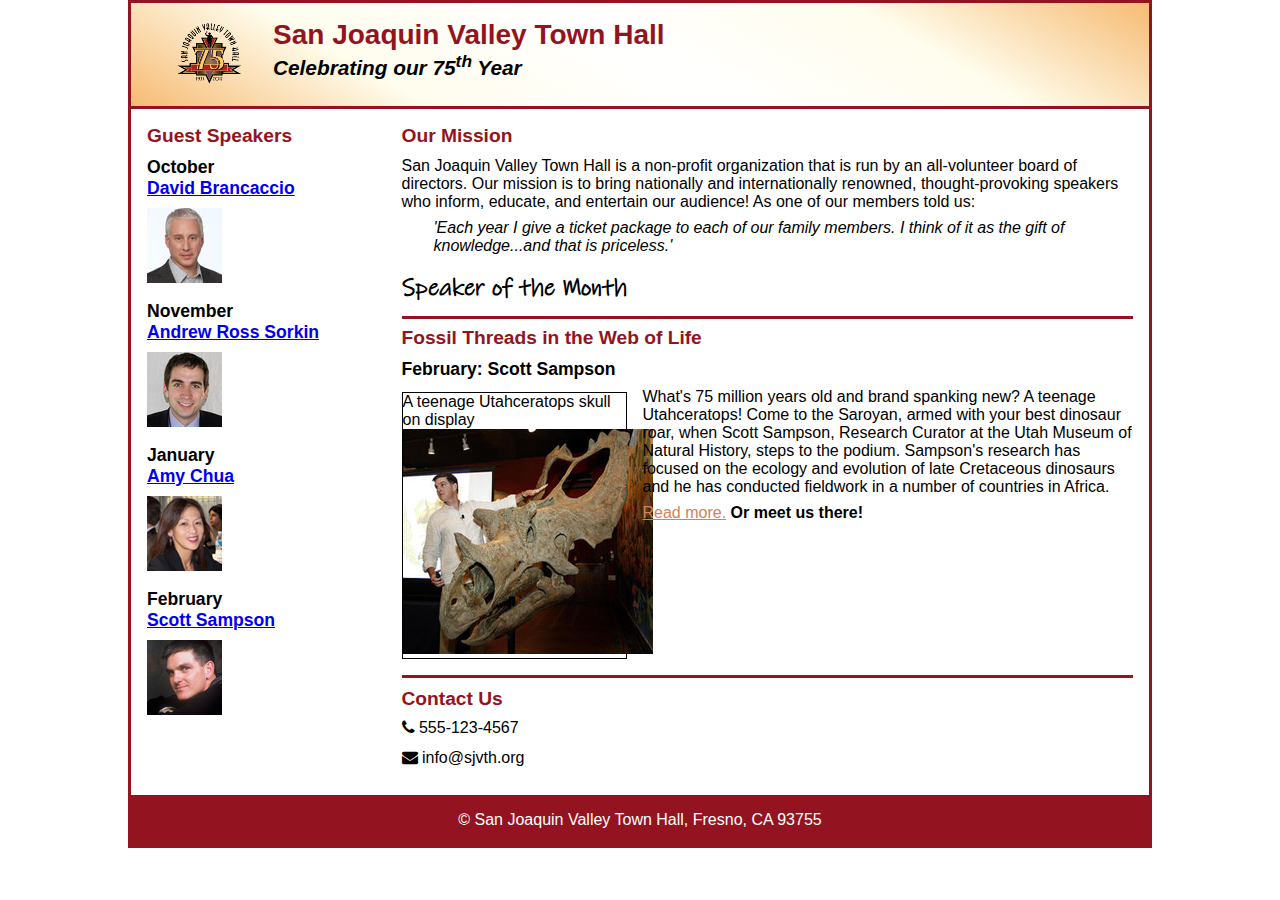
<file: ch10/index.html>
<!DOCTYPE html>
<html lang="en">
<head>
  <meta charset="utf-8">
  <meta name="viewport" content="width=device-width,initial-scale=1.0">
  <title>San Joaquin Valley Town Hall</title>
  <link rel="shortcut icon" href="images/favicon.ico">
  <link rel="stylesheet" href="styles/main.css">
  <link rel="stylesheet" href="https://cdnjs.cloudflare.com/ajax/libs/font-awesome/4.7.0/css/font-awesome.min.css">
</head>
<body>
  <header>
    <img src="images/town_hall_logo.png" alt="Town Hall logo" width="66">
    <h2>San Joaquin Valley Town Hall</h2>
    <h3>Celebrating our <span class="shadow">75<sup>th</sup></span> Year</h3>
  </header>
  <main>
    <aside>
      <h2>Guest Speakers</h2>
      <h3>October<br><a href="#">David Brancaccio</a></h3>
      <img src="images/brancaccio75.jpg" alt="David Brancaccio photo">
      <h3>November<br><a href="#">Andrew Ross Sorkin</a></h3>
      <img src="images/sorkin75.jpg" alt="Andrew Ross Sorkin photo">
      <h3>January<br><a href="#">Amy Chua</a></h3>
      <img src="images/chua75.jpg" alt="Amy Chua photo">
      <h3>February<br><a href="#">Scott Sampson</a></h3>
      <img src="images/sampson75.jpg" alt="Scott Sampson photo">
    </aside>
    <section>
      <h2>Our Mission</h2>
      <p>
        San Joaquin Valley Town Hall is a non-profit organization that is run by an 
        all-volunteer board of directors. Our mission is to bring nationally and 
        internationally renowned, thought-provoking speakers who inform, educate, 
        and entertain our audience! As one of our members told us:
      </p>
      <blockquote>
        'Each year I give a ticket package to each of our family members. 
        I think of it as the gift of knowledge...and that is priceless.'
      </blockquote>

      <h1>Speaker of the Month</h1>
      <article>
        <h2>Fossil Threads in the Web of Life</h2>
        <h3>February: Scott Sampson</h3>
        <figure>
          <figcaption>A teenage Utahceratops skull on display</figcaption>
          <img src="images/sampson_dinosaur.jpg" alt="Scott Sampson with dinosaur">
        </figure>
        <p>
          What's 75 million years old and brand spanking new? A teenage Utahceratops! 
          Come to the Saroyan, armed with your best dinosaur roar, when Scott Sampson, 
          Research Curator at the Utah Museum of Natural History, steps to the podium. 
          Sampson's research has focused on the ecology and evolution of late Cretaceous 
          dinosaurs and he has conducted fieldwork in a number of countries in Africa.
        </p>
        <p>
          <a href="#">Read more.</a>&nbsp;<b>Or meet us there!</b>
        </p>
      </article>

      <h2>Contact Us</h2>
      <ul>
        <li><i class="fa fa-phone"></i> 555-123-4567</li>
        <li><i class="fa fa-envelope"></i> info@sjvth.org</li>
      </ul>
    </section>
  </main>
  <footer>
    <p>&copy; San Joaquin Valley Town Hall, Fresno, CA 93755</p>
  </footer>
</body>
</html>
</file>
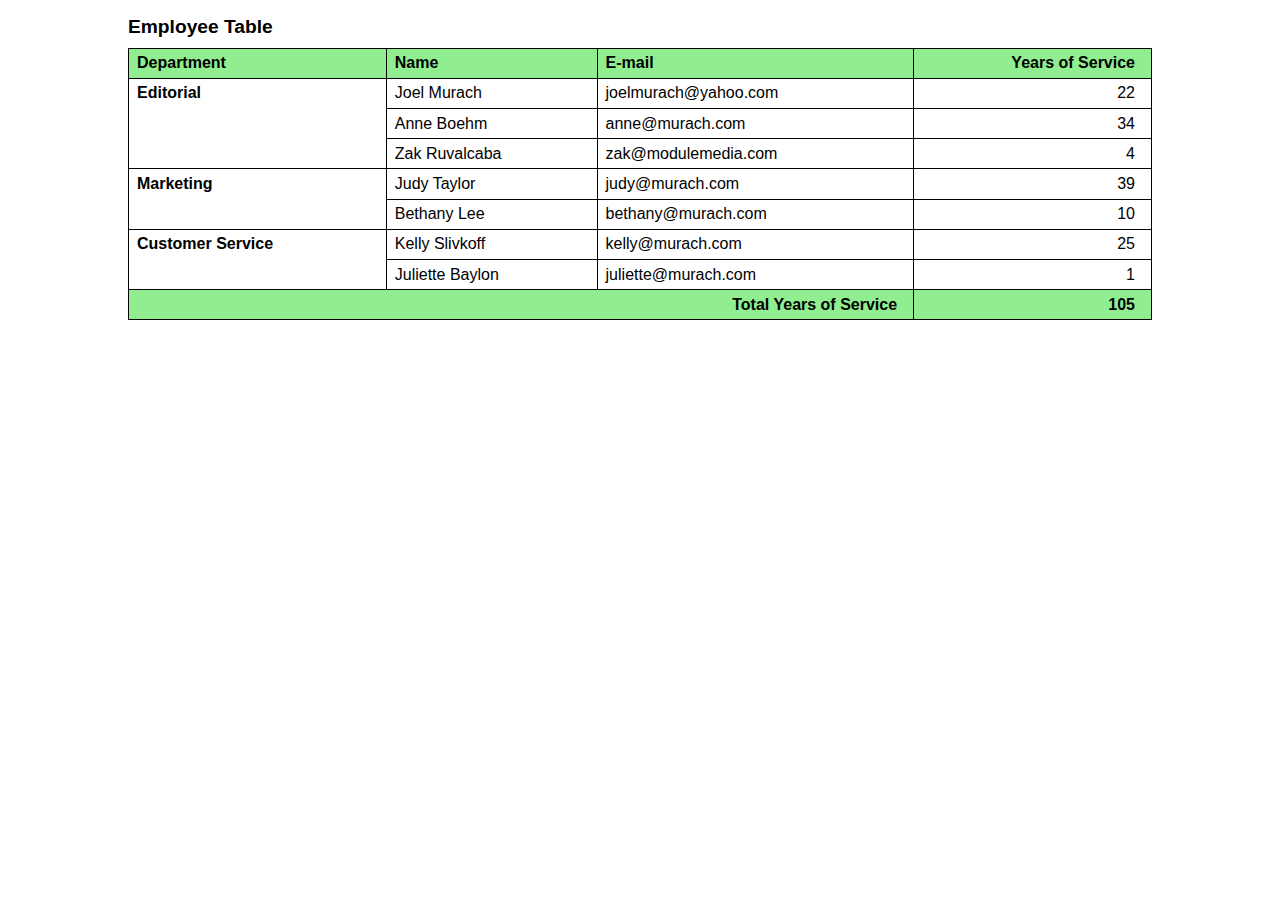
<file: ch11/index.html>
<!DOCTYPE html>
<html>
<head>
    <meta charset="utf-8">
	<meta name="viewport" content="width=device-width, initial-scale=1.0">
    <title>Employee table</title>
	<style>
		body {
			font-family: Arial, Helvetica, sans-serif;
            font-size: 100%;
			width: 80%;
			margin: 1em auto;
		}
		table {
			border-collapse: collapse;
			border: 1px solid black;
            width: 100%;
		}
        caption {
            font-size: 1.2em;
            font-weight: bold;
            padding-bottom: .5em;
            caption-side: top;
            text-align: left;
        }
		thead {
			background-color: lightgreen;
		}
		th, td {
			border: 1px solid black;
			padding: .35em 1em .35em .5em;
			text-align: left;
			vertical-align: middle;
		}
        th.years, td.years {
            text-align: right;
        }
		tbody tr:nth-child(even) td {
		}

        td.department-cell-wide {
            font-weight: bold;
            vertical-align: top;
        }

        tfoot tr.total-row td {
            background-color: lightgreen;
            font-weight: bold;
        }
        tfoot td.total-label {
            text-align: right;
        }

    @media (max-width: 639px) {
        body {
            width: 95%;
        }
        table {
            border: none;
            margin-top: 1em;
        }
        caption {
             text-align: center;
        }

        thead {
            display: none;
        }

        tbody, tfoot {
            display: block;
        }
        
        tbody tr, tfoot tr.total-row {
            display: block;
            margin-bottom: 1em;
            box-sizing: border-box;
        }
        
        tbody tr {
            border: 1px solid #ccc;
            padding: .5em;
        }

        td {
            display: block;
            width: 100%; 
            box-sizing: border-box;
            border: none;
            padding: .2em 0; 
            text-align: left !important;
            vertical-align: baseline;
        }

        td.department-cell-wide {
            display: none;
        }

        tr.department-start::before {
            content: attr(data-department);
            display: block;
            background-color: lightgreen;
            font-weight: bold;
            padding: .5em;
            margin: calc(-.5em - 1px) calc(-.5em - 1px) .5em calc(-.5em - 1px);
            border-bottom: 1px solid black;
        }

        td[data-label="Name"] {
            font-weight: bold;
        }

        td[data-label="Years of Service"]::before {
            content: "Years of Service:";
            display: block;
            font-weight: normal;
        }
        td[data-label="Years of Service"] {
            padding-top: 0.1em;
        }

        tfoot tr.total-row {
            background-color: lightgreen;
            font-weight: bold;
            padding: .5em;
            border: none;
            margin-top: 1em;
        }
        tfoot tr.total-row td {
            display: inline;
            padding: 0; 
            font-weight: bold; 
            background-color: transparent;
        }
        tfoot td.total-label::after {
            content: " ";
        }
    }
	</style>
</head>

<body>
<table>
    <caption>Employee Table</caption>
	<thead>
		<tr>
			<th>Department</th>
			<th>Name</th>
			<th>E-mail</th>
			<th class="years">Years of Service</th>
		</tr>
	</thead>
	<tbody>
		<tr class="department-start" data-department="Editorial">
			<td rowspan="3" class="department-cell-wide">Editorial</td>
			<td data-label="Name">Joel Murach</td>
			<td data-label="E-mail">joelmurach@yahoo.com</td>
			<td data-label="Years of Service" class="years">22</td>
		</tr>
		<tr>
			<td data-label="Name">Anne Boehm</td>
			<td data-label="E-mail">anne@murach.com</td>
			<td data-label="Years of Service" class="years">34</td>
		</tr>
		<tr>
			<td data-label="Name">Zak Ruvalcaba</td>
			<td data-label="E-mail">zak@modulemedia.com</td>
			<td data-label="Years of Service" class="years">4</td>
		</tr>
		<tr class="department-start" data-department="Marketing">
			<td rowspan="2" class="department-cell-wide">Marketing</td>
			<td data-label="Name">Judy Taylor</td>
			<td data-label="E-mail">judy@murach.com</td>
			<td data-label="Years of Service" class="years">39</td>
		</tr>
		<tr>
			<td data-label="Name">Bethany Lee</td>
			<td data-label="E-mail">bethany@murach.com</td>
			<td data-label="Years of Service" class="years">10</td>
		</tr>
		<tr class="department-start" data-department="Customer Service">
			<td rowspan="2" class="department-cell-wide">Customer Service</td>
			<td data-label="Name">Kelly Slivkoff</td>
			<td data-label="E-mail">kelly@murach.com</td>
			<td data-label="Years of Service" class="years">25</td>
		</tr>
		<tr>
			<td data-label="Name">Juliette Baylon</td>
			<td data-label="E-mail">juliette@murach.com</td>
			<td data-label="Years of Service" class="years">1</td>
		</tr>
	</tbody>
    <tfoot>
        <tr class="total-row">
            <td colspan="3" class="total-label">Total Years of Service</td>
            <td class="total-value years">105</td>
        </tr>
    </tfoot>
</table>
</body>
</html>
</file>
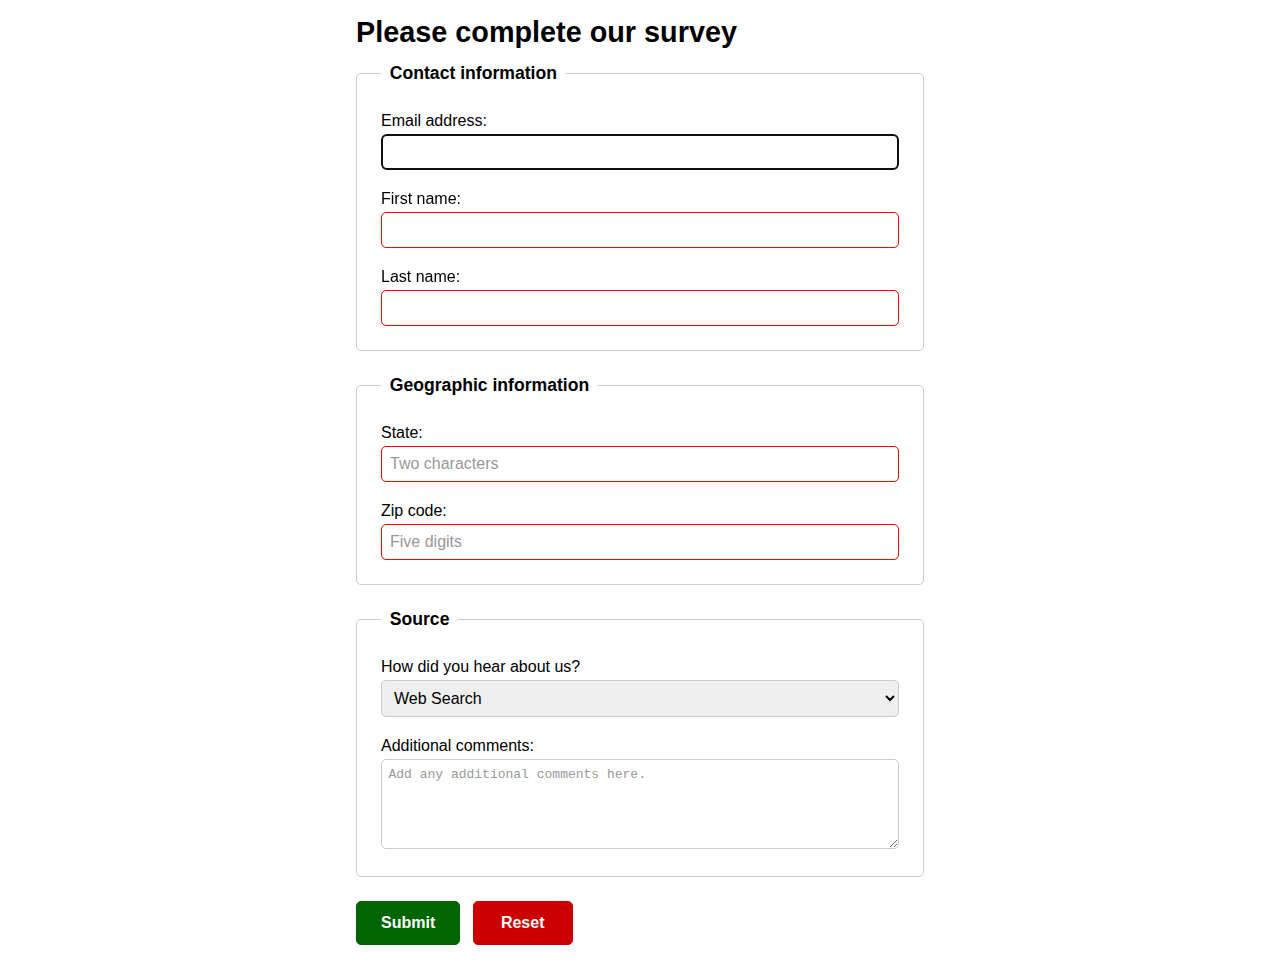
<file: ch12/index.html>
<!DOCTYPE HTML>
<html lang="en">
<head>
	<meta charset="utf-8">
	<meta name="viewport" content="width=device-width, initial-scale=1.0">
    <title>Complete a Form</title>
	<link rel="stylesheet" href="styles/main.css">
</head>

<body>
<h1>Please complete our survey</h1>
<form action="confirmation.html" method="post">
    <fieldset>
        <legend>Contact information</legend>
        <div>
            <label for="email_address">Email address:</label>
            <input type="email" id="email_address" name="email_address" required autofocus accesskey="E">
        </div>
        <div>
            <label for="first_name">First name:</label>
            <input type="text" id="first_name" name="first_name" required accesskey="F">
        </div>
        <div>
            <label for="last_name">Last name:</label>
            <input type="text" id="last_name" name="last_name" required accesskey="L">
        </div>
    </fieldset>

    <fieldset>
        <legend>Geographic information</legend>
        <div>
            <label for="state">State:</label>
            <input type="text" id="state" name="state" required placeholder="Two characters" pattern="[A-Za-z]{2}" title="Please enter a two-character state abbreviation.">
        </div>
        <div>
            <label for="zip_code">Zip code:</label>
            <input type="text" id="zip_code" name="zip_code" required placeholder="Five digits" pattern="\d{5}" title="Please enter a five-digit zip code.">
        </div>
    </fieldset>

    <fieldset>
        <legend>Source</legend>
        <div>
            <label for="source">How did you hear about us?</label>
            <select id="source" name="source">
                <option value="Web Search">Web Search</option>
                <option value="Friend">Friend/Colleague</option>
                <option value="Social Media">Social Media</option>
                <option value="Advertisement">Advertisement</option>
                <option value="Other">Other</option>
            </select>
        </div>
        <div>
            <label for="comments">Additional comments:</label>
            <textarea id="comments" name="comments" rows="5" placeholder="Add any additional comments here."></textarea>
        </div>
    </fieldset>

    <div class="buttons">
        <input type="submit" value="Submit" class="btn btn-submit">
        <input type="reset" value="Reset" class="btn btn-reset">
    </div>
</form>
</body>
</html>
</file>
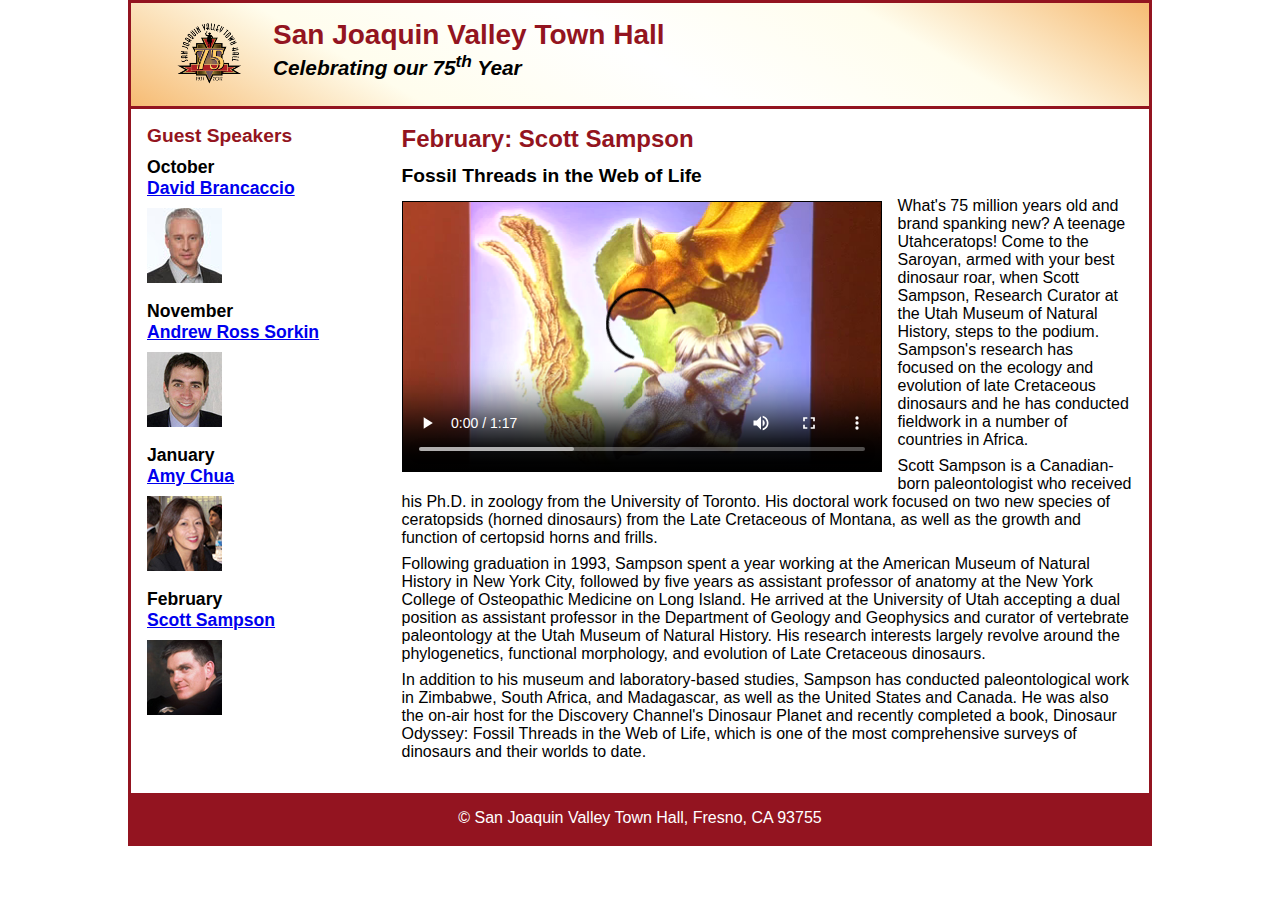
<file: ch13/index.html>
<!DOCTYPE html>
<html lang="en">

<head>
	<meta charset="utf-8">
	<meta name="viewport" content="width=device-width, initial-scale=1.0">
	<title>San Joaquin Valley Town Hall</title>
	<link rel="shortcut icon" href="images/favicon.ico">
	<link rel="stylesheet" href="styles/main.css">
</head>
<body>
	<header>
		<img src="images/town_hall_logo.png" alt="Town Hall logo" width="66">
		<h2>San Joaquin Valley Town Hall</h2>
		<h3>Celebrating our 75<sup>th</sup> Year</h3>
	</header>
	<main> 
		<section>	
			<h1>February: Scott Sampson</h1>
			<h2>Fossil Threads in the Web of Life</h2>
			<article>
				<video controls poster="images/dinosaurs.png">
					<source src="media/sampson.webm" type="video/webm">
					<source src="media/sampson.ogv" type="video/ogg">
					<source src="media/sampson.mp4" type="video/mp4">
					Your browser does not support the video tag.
				</video>
				<p>What's 75 million years old and brand spanking new? A teenage Utahceratops! Come to the 
					Saroyan, armed with your best dinosaur roar, when Scott Sampson, Research Curator at the 
					Utah Museum of Natural History, steps to the podium. Sampson's research has focused on the 
					ecology and evolution of late Cretaceous dinosaurs and he has conducted fieldwork in a number 
					of countries in Africa.</p>
				<p>Scott Sampson is a Canadian-born paleontologist who received his Ph.D. in zoology from the 
					University of Toronto. His doctoral work focused on two new species of ceratopsids (horned 
					dinosaurs) from the Late Cretaceous of Montana, as well as the growth and function of certopsid 
					horns and frills.</p>
				<p>Following graduation in 1993, Sampson spent a year working at the American Museum of Natural 
					History in New York City, followed by five years as assistant professor of anatomy at the New 
					York College of Osteopathic Medicine on Long Island. He arrived at the University of Utah 
					accepting a dual position as assistant professor in the Department of Geology and Geophysics 
					and curator of vertebrate paleontology at the Utah Museum of Natural History. His research 
					interests largely revolve around the phylogenetics, functional morphology, and evolution of 
					Late Cretaceous dinosaurs.</p>
				<p>In addition to his museum and laboratory-based studies, Sampson has conducted paleontological 
					work in Zimbabwe, South Africa, and Madagascar, as well as the United States and Canada. He was 
					also the on-air host for the Discovery Channel's Dinosaur Planet and recently completed a book, 
					Dinosaur Odyssey: Fossil Threads in the Web of Life, which is one of the most 
					comprehensive surveys of dinosaurs and their worlds to date.</p>
			</article>
		</section>	
		<aside>
			<h2>Guest Speakers</h2>
			<h3>October<br><a href="#">David Brancaccio</a></h3>
			<img src="images/brancaccio75.jpg" alt="David Brancaccio photo">
			<h3>November<br><a href="#">Andrew Ross Sorkin</a></h3>
			<img src="images/sorkin75.jpg" alt="Andrew Ross Sorkin photo">
			<h3>January<br><a href="#">Amy Chua</a></h3>
			<img src="images/chua75.jpg" alt="Amy Chua photo">
			<h3>February<br><a href="#">Scott Sampson</a></h3>
			<img src="images/sampson75.jpg" alt="Scott Sampson">
		</aside>
	</main>
	<footer>
		<p>&copy; San Joaquin Valley Town Hall, Fresno, CA 93755</p>
	</footer>						
</body>
</html>
</file>
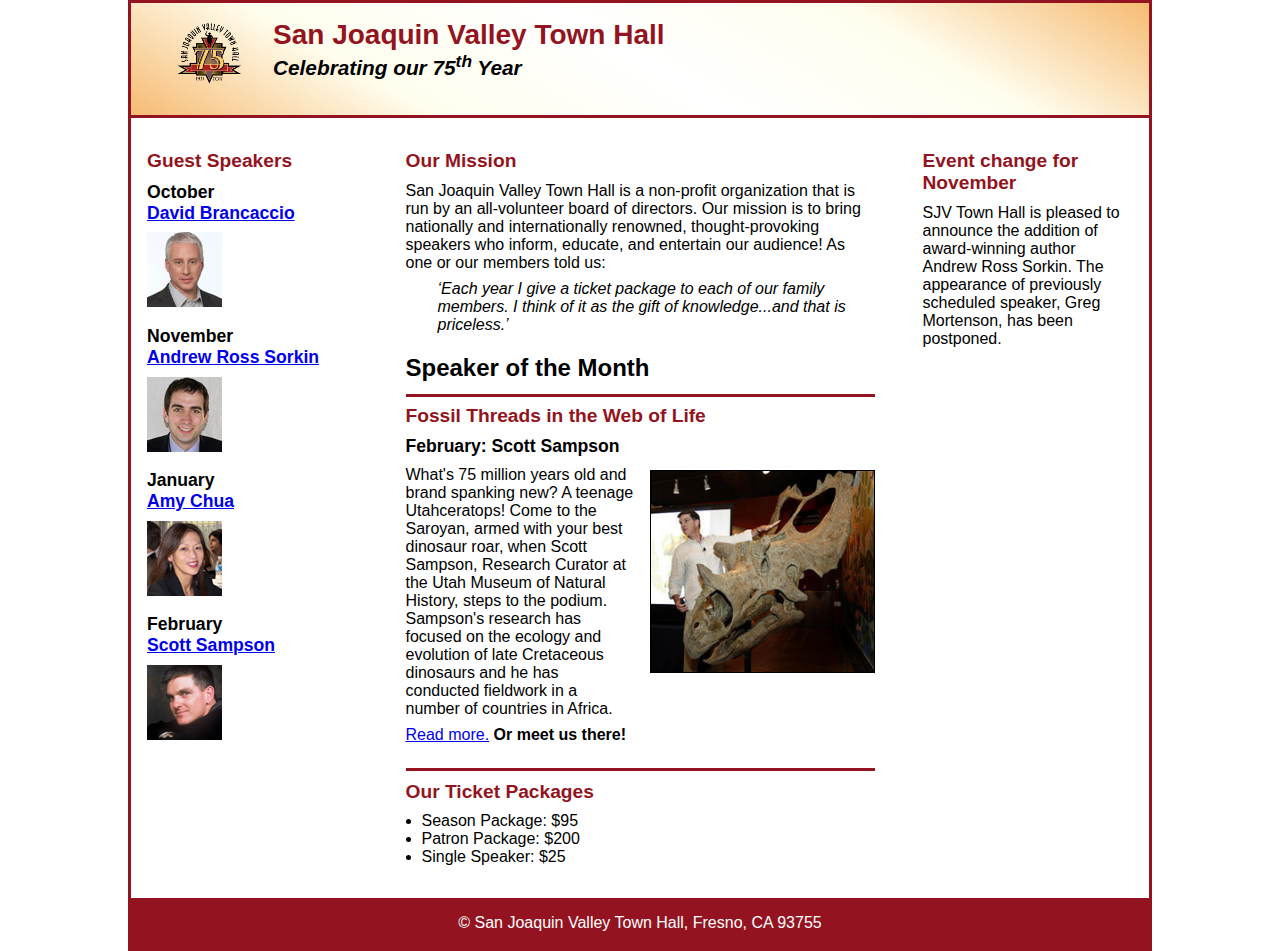
<file: ch14/index.html>
<!DOCTYPE html>
<html lang="en">

<head>
	<meta charset="utf-8">
	<meta name="viewport" content="width=device-width, initial-scale=1.0">
	<title>San Joaquin Valley Town Hall</title>
	<link rel="shortcut icon" href="images/favicon.ico">
	<link rel="stylesheet" href="styles/main.css">
</head>

<body>
	<header>
		<img src="images/town_hall_logo.png" alt="Town Hall logo" width="66">
		<h2>San Joaquin Valley Town Hall</h2>
		<h3>Celebrating our <span class="shadow">75<sup>th</sup></span> Year</h3>
	</header>
	<aside>
		<h2>Guest Speakers</h2>
		<h3>October<br><a href="#">David Brancaccio</a></h3>
		<img src="images/brancaccio75.jpg" alt="David Brancaccio photo">
		<h3>November<br><a href="#">Andrew Ross Sorkin</a></h3>
		<img src="images/sorkin75.jpg" alt="Andrew Ross Sorkin photo">
		<h3>January<br><a href="#">Amy Chua</a></h3>
		<img src="images/chua75.jpg" alt="Amy Chua photo">
		<h3>February<br><a href="#">Scott Sampson</a></h3>
		<img src="images/sampson75.jpg" alt="Scott Sampson photo">
	</aside>
	<section>
		<h2>Our Mission</h2>
		<p>San Joaquin Valley Town Hall is a non-profit organization that is run by an 
			all-volunteer board of directors. Our mission is to bring nationally and 
			internationally renowned, thought-provoking speakers who inform, educate, 
			and entertain our audience! As one or our members told us:</p>
		<blockquote>&lsquo;Each year I give a ticket package to each of our family members. 
		I think of it as the gift of knowledge...and that is priceless.&rsquo;</blockquote>
		
		<h1>Speaker of the Month</h1>
		<article>
			<h2>Fossil Threads in the Web of Life</h2>
			<h3>February: Scott Sampson</h3>
			<img src="images/sampson_dinosaur.jpg" alt="Scott Sampson with dinosaur">
			
			<p>What's 75 million years old and brand spanking new? A teenage Utahceratops! 
			Come to the Saroyan, armed with your best dinosaur roar, when Scott Sampson, Research 
			Curator at the Utah Museum of Natural History, steps to the podium. Sampson's research 
			has focused on the ecology and evolution of late Cretaceous dinosaurs and he has conducted 
			fieldwork in a number of countries in Africa.</p>
			<p><a href="#">Read more.</a>&nbsp;<b>Or meet us there!</b></p>
		</article>
		
		<h2>Our Ticket Packages</h2>
		<ul>
			<li>Season Package: $95</li>
			<li>Patron Package: $200</li>
			<li>Single Speaker: $25</li>
		</ul>
	</section>
	<aside>
		<h2>Event change for November</h2>
		<p>SJV Town Hall is pleased to announce the addition of award-winning author Andrew Ross Sorkin. 
		The appearance of previously scheduled speaker, Greg Mortenson, has been postponed.</p>
	</aside>
	<footer>
		<p>&copy; San Joaquin Valley Town Hall, Fresno, CA 93755</p>
	</footer>
</body>
</html>
</file>
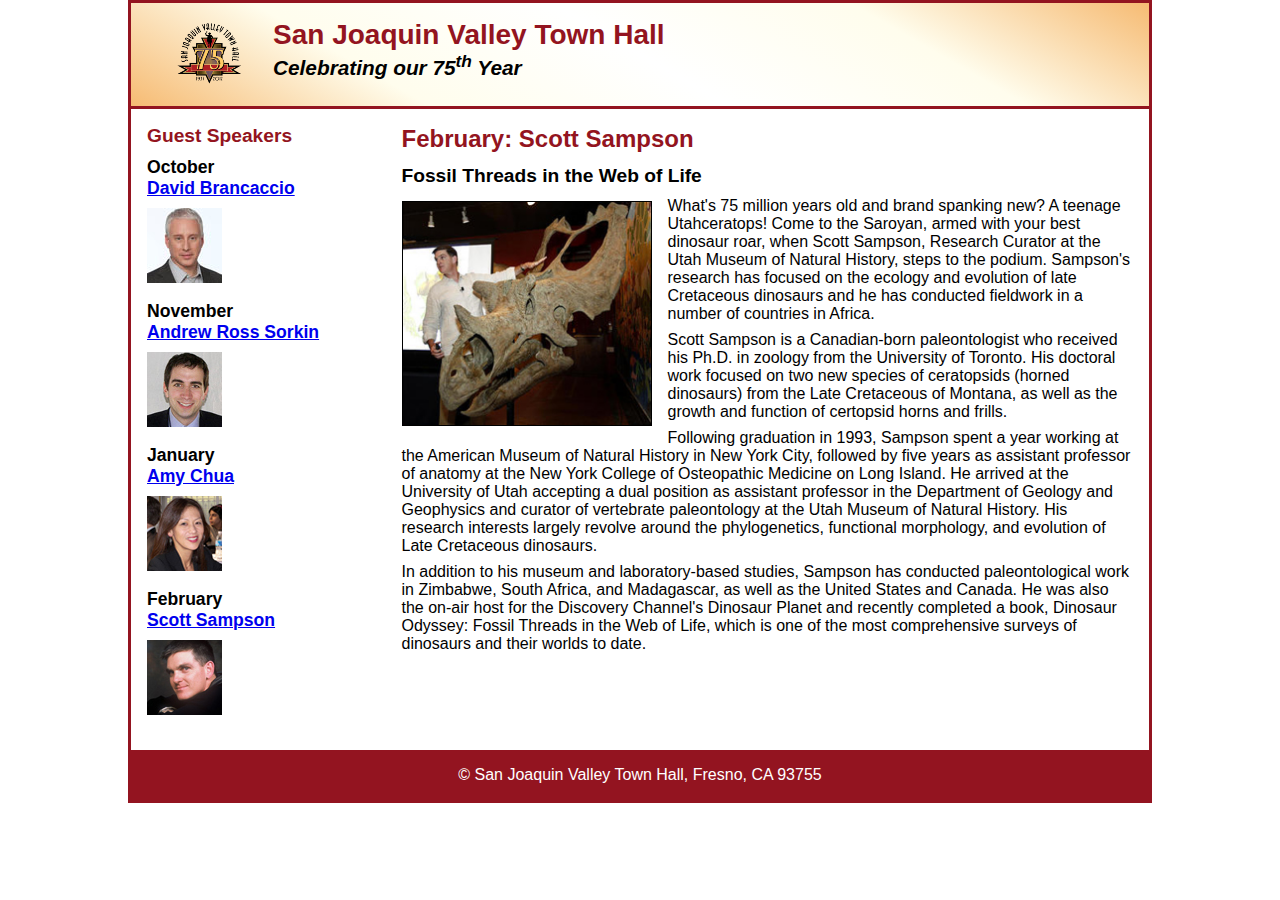
<file: ch15/index.html>
<!DOCTYPE html>
<html lang="en">

<head>
	<meta charset="utf-8">
	<meta name="viewport" content="width=device-width, initial-scale=1.0">
	<title>San Joaquin Valley Town Hall</title>
	<link rel="shortcut icon" href="images/favicon.ico">
	<link rel="stylesheet" href="styles/main.css">
</head>
<body>
	<header>
		<img src="images/town_hall_logo.png" alt="Town Hall logo" width="66">
		<h2>San Joaquin Valley Town Hall</h2>
		<h3>Celebrating our 75<sup>th</sup> Year</h3>
	</header>
	<main> 
		<section>	
			<h1>February: Scott Sampson</h1>
			<h2>Fossil Threads in the Web of Life</h2>
			<article>
				<img src="images/sampson_dinosaur.jpg" alt="Scott Sampson with dinosaur">
				<p>What's 75 million years old and brand spanking new? A teenage Utahceratops! Come to the 
					Saroyan, armed with your best dinosaur roar, when Scott Sampson, Research Curator at the 
					Utah Museum of Natural History, steps to the podium. Sampson's research has focused on the 
					ecology and evolution of late Cretaceous dinosaurs and he has conducted fieldwork in a number 
					of countries in Africa.</p>
				<p>Scott Sampson is a Canadian-born paleontologist who received his Ph.D. in zoology from the 
					University of Toronto. His doctoral work focused on two new species of ceratopsids (horned 
					dinosaurs) from the Late Cretaceous of Montana, as well as the growth and function of certopsid 
					horns and frills.</p>
				<p>Following graduation in 1993, Sampson spent a year working at the American Museum of Natural 
					History in New York City, followed by five years as assistant professor of anatomy at the New 
					York College of Osteopathic Medicine on Long Island. He arrived at the University of Utah 
					accepting a dual position as assistant professor in the Department of Geology and Geophysics 
					and curator of vertebrate paleontology at the Utah Museum of Natural History. His research 
					interests largely revolve around the phylogenetics, functional morphology, and evolution of 
					Late Cretaceous dinosaurs.</p>
				<p>In addition to his museum and laboratory-based studies, Sampson has conducted paleontological 
					work in Zimbabwe, South Africa, and Madagascar, as well as the United States and Canada. He was 
					also the on-air host for the Discovery Channel's Dinosaur Planet and recently completed a book, 
					Dinosaur Odyssey: Fossil Threads in the Web of Life, which is one of the most 
					comprehensive surveys of dinosaurs and their worlds to date.</p>
			</article>
		</section>	
		<aside>
			<h2>Guest Speakers</h2>
			<h3>October<br><a href="#">David Brancaccio</a></h3>
			<img src="images/brancaccio75.jpg" alt="David Brancaccio photo">
			<h3>November<br><a href="#">Andrew Ross Sorkin</a></h3>
			<img src="images/sorkin75.jpg" alt="Andrew Ross Sorkin photo">
			<h3>January<br><a href="#">Amy Chua</a></h3>
			<img src="images/chua75.jpg" alt="Amy Chua photo">
			<h3>February<br><a href="#">Scott Sampson</a></h3>
			<img src="images/sampson75.jpg" alt="Scott Sampson">
		</aside>
	</main>
	<footer>
		<p>&copy; San Joaquin Valley Town Hall, Fresno, CA 93755</p>
	</footer>						
</body>
</html>
</file>
<file: ch05/styles/main.css>
body {
	font-family: Arial, Helvetica, sans-serif;
    font-size: 100%;
}
</file>
<file: ch06a/styles/main.css>
:root {
	--primary-color: #931420;
	--accent-color: #f6bb73;
	--light-accent: #fffded;
	--light: white;
	--dark: black;
}

* {
	margin: 0;
	padding: 0;
	box-sizing: border-box;
}

body {
	font-family: Arial, Helvetica, sans-serif;
    font-size: 100%;
    width: 80%;
    margin: auto;
    border: 3px solid var(--primary-color);
}
header, section, aside, footer { padding: 1em; }
h1, h2, h3, p, article { padding-bottom: .5em; }
h1 { font-size: 150%; }
h2 { font-size: 120%; }
h3 { font-size: 110%; }
a:focus, a:hover { font-style: italic; }

header {
	border-bottom: 3px solid var(--primary-color);
	background-image: linear-gradient(30deg, 
		var(--accent-color) 0%, 
		var(--light-accent) 25%, 
		var(--light) 50%, 
		var(--light-accent) 75%, 
		var(--accent-color) 100%);
}
header h2 {
	font-size: 175%;
	color: var(--primary-color);
	padding-bottom: 0;
}
header h3 {
	font-size: 130%;
	font-style: italic;
}
header img {
	float: left;
	margin: 0 30px 0 0;
}

main {
    clear: left;
    overflow: auto;
}

aside {
    float: left;
    width: 25%;
}
aside h2 {
    color: var(--primary-color);
}
aside img {
    margin-bottom: .9em;
    max-width: 100%;
    height: auto;
}

section {
    float: right;
    width: 70%;
}
section h1 {
	color: var(--primary-color);
}


article img {

	float: left;

	margin: 0 1em 1em 0; 

	max-width: 100%;
	height: auto;
	border: 1px solid var(--dark);
}

footer {
	background-color: var(--primary-color);
}
footer p {
	text-align: center;
	color: white;
	padding-bottom: 0; 
}
</file>
<file: ch06b/styles/main.css>
:root {
	--primary-color: #931420;
	--accent-color: #f6bb73;
	--light-accent: #fffded;
	--light: white;
	--dark: black;
}

* {
	margin: 0;
	padding: 0;
	box-sizing: border-box;
}

body {
	font-family: Arial, Helvetica, sans-serif;
	font-size: 100%;
	width: 80%;
	margin: auto;
	border: 3px solid var(--primary-color);
}

header, section, aside, footer {
	padding: 1em;
}

h1, h2, h3, p, article, blockquote {
	padding-bottom: .5em;
}
ul {
	margin-left: 1em;
}
h1 {
	font-size: 150%;
}
h2 {
	font-size: 120%;
}
h3 {
	font-size: 110%;
}
a:focus,
a:hover {
	font-style: italic;
}

header {
	border-bottom: 3px solid var(--primary-color);
	background-image: linear-gradient(30deg,
		var(--accent-color) 0%,
		var(--light-accent) 25%,
		var(--light) 50%,
		var(--light-accent) 75%,
		var(--accent-color) 100%
	);
}
header h2 {
	font-size: 175%;
	color: var(--primary-color);
	padding-bottom: 0;
}
header h3 {
	font-size: 130%;
	font-style: italic;
}
header img {
	float: left;
	margin: 0 30px;
	width: clamp(40px, 15%, 66px);
}

main {
	clear: left;
	overflow: auto;
}

main aside:first-of-type {
	float: left;
	width: 20%;
}

main section {
	float: left;
	width: 56%;
	margin: 0 2%;
}
section h1 {
	padding-top: .5em;
}
section h2 {
	color: var(--primary-color);
}
section article + h2 {
	clear: right;
	border-top: 3px solid var(--primary-color);
	padding-top: .5em;
}
section blockquote {
	font-style: italic;
	margin-left: 2em;
}

article {
	border-top: 3px solid var(--primary-color);
	padding-top: .5em;
	margin-bottom: .5em;
}
article img {
	float: right;
	margin: .25em 0 1em 1em;
	border: 1px solid var(--dark);
	width: min(100%, 225px);
}

main aside:last-of-type {
	float: right;
	width: 20%;
}
aside h2 {
	color: var(--primary-color);
}
aside img {
	margin-bottom: .9em;
}

footer {
	background-color: var(--primary-color);
}
footer p {
	text-align: center;
	color: white;
	padding-bottom: 0;
}
</file>
<file: ch07a/styles/main.css>
:root {
	--primary-color: #931420;
	--accent-color: #f6bb73;
	--light-accent: #fffded;
	--light: white;
	--dark: black;
}

* {
	margin: 0;
	padding: 0;
	box-sizing: border-box;
}

body {
	font-family: Arial, Helvetica, sans-serif;
    font-size: 100%;
    width: 80%;
    margin: auto;
    border: 3px solid var(--primary-color);
}
header, section, aside, footer { padding: 1em; }
h1, h2, h3, p, article { padding-bottom: .5em; }
h1 { font-size: 150%; }
h2 { font-size: 120%; }
h3 { font-size: 110%; }

a:focus, a:hover {
	font-style: italic;
}

header {
	border-bottom: 3px solid var(--primary-color);
	background-image: linear-gradient(30deg,
		var(--accent-color) 0%,
		var(--light-accent) 25%,
		var(--light) 50%,
		var(--light-accent) 75%,
		var(--accent-color) 100%);
}
header h2 {
	font-size: 175%;
	color: var(--primary-color);
	padding-bottom: 0;
}
header h3 {
	font-size: 130%;
	font-style: italic;
}
header img {
	float: left;
	margin: 0 30px;
	width: clamp(40px, 15%, 66px);
}

main {
	clear: left;
	display: flex;
}

section {
	order: 2;
	flex-basis: 75%;
}
section h1 {
	color: var(--primary-color);
	margin: 0;
}

article img {
	float: left;
	margin: .25em 1em 1em 0;
	border: 1px solid var(--dark);
	width: min(100%, 225px);
}

aside {
	order: 1;
	flex-basis: 25%;
}
aside h2 {
	color: var(--primary-color);
}
aside img {
	margin-bottom: .9em;
}

footer {
	background-color: var(--primary-color);
}
footer p {
	text-align: center;
	color: var(--light);
	padding-bottom: 0;
}

aside nav {
	background-color: var(--primary-color);
	padding: 0;
}

aside nav ul {
	list-style-type: none;
	margin: 0;
	padding: 0;
}

aside nav ul li a {
	display: block;
	padding: 0.5em 1em;
	font-weight: bold;
	color: var(--light);
	text-decoration: none;
}

aside nav ul li a:hover {
	color: var(--accent-color);
	font-style: normal;
}

aside nav ul li.current a {
	background-color: var(--accent-color);
	color: var(--dark);
	font-style: normal;
}

aside nav ul li.current a:hover {
	background-color: var(--accent-color);
	color: var(--dark);
	font-style: normal;
}
</file>
<file: ch07b/styles/main.css>
:root {
	--primary-color: #931420;
	--accent-color:  #f6bb73;
	--light-accent:  #fffded;
	--light:         #fff;
	--dark:          #000;
}

* {
	margin: 0;
	padding: 0;
	box-sizing: border-box;
}

body {
	font-family: Arial, Helvetica, sans-serif;
	font-size: 100%;
	width: 80%;
	margin: auto;
	border: 3px solid var(--primary-color);
}
header, section, aside, footer {
	padding: 1em;
}
h1, h2, h3, p, article, blockquote {
	padding-bottom: .5em;
}
ul {
	margin-left: 1em;
}
h1 {
	font-size: 150%;
}
h2 {
	font-size: 120%;
}
h3 {
	font-size: 110%;
}

a:focus, a:hover {
	font-style: italic;
}

header {
	border-bottom: 3px solid var(--primary-color);
	background-image: linear-gradient(30deg, 
		var(--accent-color) 0%, 
		var(--light-accent) 25%, 
		var(--light) 50%, 
		var(--light-accent) 75%, 
		var(--accent-color) 100%);
}
header h2 {
	font-size: 175%;
	color: var(--primary-color);
	padding-bottom: 0;
}
header h3 {
	font-size: 130%;
	font-style: italic;
}
header img {
	float: left;
	margin: 0 30px;
	width: clamp(40px, 15%, 66px);
}

main {
	clear: left;
	display: flex;
	flex-wrap: wrap;
}

section {
	flex-basis: 75%;
}
section h1 {
	color: var(--primary-color);
}
section article + h2 {
	clear: left;
	color: var(--primary-color);
	border-top: 3px solid var(--primary-color);
	padding-top: .5em;
}

article {
	padding-top: .5em;
	margin-bottom: .5em;
}
article img {
	float: left;
	margin: .25em 1em 1em 0;
	border: 1px solid var(--dark);
	width: min(100%, 225px);
}

aside {
	flex-basis: 25%;
}
aside h2 {
	color: var(--primary-color);
}
aside blockquote {
	font-style: italic;
	margin-left: .5em;
}
aside img {
	margin-bottom: .9em;
}

footer {
	background-color: var(--primary-color);
}
footer p {
	text-align: center;
	color: var(--light);
	padding-bottom: 0; 
}

.navbar {
}

.menu {
	list-style-type: none;
	margin: 0;
	padding: 0;
	background-color: var(--primary-color);
	display: flex;
	flex-wrap: wrap;
}

.menu > li {
	position: relative;
}

.menu > li > a {
	display: block;
	padding: 0.75em 1em;
	color: var(--light);
	text-decoration: none;
	font-weight: normal;
}

.submenu {
	list-style-type: none;
	margin: 0;
	padding: 0;
	display: none;
	position: absolute;
	top: 100%;
	left: 0;
	background-color: var(--primary-color);
	min-width: 12em;
	z-index: 999;
}

.submenu li {
	display: block;
}

.menu > li:hover .submenu {
	display: block;
}

.submenu a {
	display: block;
	padding: 0.5em 1em;
	color: var(--light);
	text-decoration: none;
}

.menu li.current a {
	color: var(--accent-color);
	font-weight: bold;
}
.menu li.current a:hover {
	color: var(--accent-color);
	font-style: normal;
	font-weight: bold;
}
</file>
<file: ch08a/styles/main.css>
:root {
	--primary-color: #931420;
	--accent-color : #f6bb73;
	--light-accent : #fffded;
	--light        : #ffffff;
	--dark         : #000000;
}

* {
	margin: 0;
	padding: 0;
	box-sizing: border-box;
}

html { background: var(--light); }
body {
	font-family: Arial, Helvetica, sans-serif;
	font-size: 100%;
	width: 80%;
	margin: auto;
	border: 3px solid var(--primary-color);
	background: var(--light);
}

header,
section,
aside,
footer { padding: 1em; }

h1, h2, h3, p, article { padding-bottom: .5em; }

h1 { font-size: 150%; }
h2 { font-size: 120%; }
h3 { font-size: 110%; }

a:focus,
a:hover { font-style: italic; }

header {
	border-bottom: 3px solid var(--primary-color);
	background-image: linear-gradient(
		30deg,
		var(--accent-color)   0%,
		var(--light-accent) 25%,
		var(--light)        50%,
		var(--light-accent) 75%,
		var(--accent-color) 100%);
}

header img {
	float: left;
	margin: 0 30px;
	width: clamp(40px, 15%, 66px);
}

header h2 {
	font-size: 175%;
	color: var(--primary-color);
	padding-bottom: 0;
}

header h3 {
	font-size: 130%;
	font-style: italic;
	color: var(--accent-color);
	display: none;
}

main {
	clear: left;
	display: flex;
	flex-direction: column;
}

article img {
	float: left;
	margin: .25em 1em 1em 0;
	border: 1px solid var(--dark);
	width: min(100%, 250px);
}

aside h2 { color: var(--primary-color); }

nav {
	background-color: var(--primary-color);
}

nav ul {
	display: flex;
	flex-direction: column;
	list-style: none;
}

nav a {
	display: block;
	padding: .75em;
	text-decoration: none;
	font-weight: bold;
	color: var(--light);
}

nav a:hover         { color: var(--accent-color); }
nav a.current       { background: var(--accent-color); color: var(--dark); }
nav a.current:hover { font-style: normal; }

footer {
	background-color: var(--primary-color);
}

footer p {
	text-align: center;
	color: var(--light);
	padding-bottom: 0;
}

@media screen and (min-width: 520px) {
	header h3 { display: block; }
}

@media screen and (min-width: 768px) {

	main {
		flex-direction: row;
	}

	section {
		order: 2;
		flex-basis: 75%;
	}

	aside  {
		order: 1;
		flex-basis: 25%;
	}

}
</file>
<file: ch08b/styles/main.css>
:root {
	--primary-color: #931420;
	--accent-color : #f6bb73;
	--light-accent : #fffded;
	--light        : #ffffff;
	--dark         : #000000;
}

* { margin: 0; padding: 0; box-sizing: border-box; }

html { background: var(--light); }

body {
	font-family: Arial, Helvetica, sans-serif;
	font-size: 100%;
	width: 80%;
	margin: auto;
	border: 3px solid var(--primary-color);
	background: var(--light);
}

header, section, aside, footer { padding: 1em; }
h1, h2, h3, p, article, blockquote { padding-bottom: .5em; }
ul { margin-left: 1em; }
h1 { font-size: 150%; }
h2 { font-size: 120%; }
h3 { font-size: 110%; }
a:focus,
a:hover { font-style: italic; }

header {
	border-bottom: 3px solid var(--primary-color);
	background-image: linear-gradient(
		30deg,
		var(--accent-color)   0%,
		var(--light-accent) 25%,
		var(--light)        50%,
		var(--light-accent) 75%,
		var(--accent-color) 100%);
	text-align: center;
}

header img {
	float: left;
	margin: 0 30px;
	width: clamp(40px, 15%, 66px);
}

header h2 {
	font-size: 175%;
	color: var(--primary-color);
	padding-bottom: 0;
}
header h3 {
	font-size: 130%;
	font-style: italic;
	color: var(--accent-color);
}

main { clear: left; display: flex; flex-direction: column; }

article img {
	float: left;
	margin: .25em 1em 1em 0;
	border: 1px solid var(--dark);
	width: min(100%, 225px);
}

aside h2 { color: var(--primary-color); }
aside blockquote { font-style: italic; margin-left: .5em; }

footer {
	background: var(--primary-color);
}
footer p { text-align: center; color: var(--light); padding-bottom: 0; }

.navbar           { background: var(--primary-color); position: relative; z-index: 100; }
#menu-toggle      { display: none; }

.menu-btn {
	display: block;
	padding: .75em;
	color: var(--light);
	cursor: pointer;
	user-select: none;
}
.menu-btn::before { content: '\2630'; font-size: 1.25rem; }
#menu-toggle:checked + .menu-btn::before { content: '\2715'; }

.menu {
	display: none;
	flex-direction: column;
	list-style: none;
	margin: 0;
}
#menu-toggle:checked + .menu-btn + .menu { display: flex; }

.menu  a {
	display: block;
	padding: .75em 1.25em;
	text-decoration: none;
	color: var(--light);
	white-space: nowrap;
}
.menu  a.current { color: var(--accent-color); font-weight: bold; }
.menu  a.current:hover { font-style: normal; }

.menu li { position: relative; }

.menu li:has(.submenu) > a small::before {
	content: '\25B6';
	font-size: .7rem;
}

.submenu {
	position: absolute;
	left: 100%;
	top: 0;
	min-width: 180px;
	background: var(--primary-color);
	list-style: none;
	display: none;
	z-index: 999;
}
.menu li:hover > .submenu { display: block; }

.submenu a { padding: .75em; }

@media screen and (min-width: 560px) {

	.menu           { display: flex !important; flex-direction: row; justify-content: space-evenly; }
	.menu-btn       { display: none; }
	.menu li:has(.submenu) > a small::before { content: '\25BC'; }

	.submenu {
		left: 0;
		top: 100%;
	}

}

@media screen and (min-width: 620px) {
	header { text-align: left; }

	main { flex-direction: row; }

	section { order: 2; flex-basis: 75%; }
	aside   { order: 1; flex-basis: 25%; }
}
</file>
<file: ch08c/styles/main.css>
:root {
	--primary-color : #931420;
	--accent-color  : #f6bb73;
	--light-accent  : #fffded;
	--light         : #ffffff;
	--dark          : #000000;
}

* { margin: 0; padding: 0; box-sizing: border-box; }

html { background: var(--light); }

body {
	font-family : Arial, Helvetica, sans-serif;
	font-size   : 100%;
	width       : 80%;
	margin      : auto;
	border      : 3px solid var(--primary-color);
	background  : var(--light);
}

header, section, aside, footer { padding: 1em; }
h1, h2, h3, p, article, blockquote { padding-bottom: .5em; }
h1 { font-size: 150%; }  h2 { font-size: 120%; }  h3 { font-size: 110%; }
a:focus, a:hover { font-style: italic; }

header {
	border-bottom: 3px solid var(--primary-color);
	background-image: linear-gradient(
		30deg,
		var(--accent-color)   0%,
		var(--light-accent) 25%,
		var(--light)        50%,
		var(--light-accent) 75%,
		var(--accent-color) 100%);
}
header img { float: left; margin: 0 30px; width: clamp(40px, 15%, 66px); }
header h2  { font-size: 175%; color: var(--primary-color); }
header h3  { font-size: 130%; font-style: italic; color: var(--accent-color); }

main { clear: left; display: flex; }
section { flex: 1 1 75%; }
aside   { flex: 1 1 25%; }

article img {
	float: left;
	margin: .25em 1em 1em 0;
	border: 1px solid var(--dark);
	width: min(100%, 225px);
}
aside blockquote { font-style: italic; margin-left: .5em; }

footer { background: var(--primary-color); }
footer p { text-align: center; color: var(--light); }

.navbar {
	background     : var(--primary-color);
	color          : var(--light);
	container-type : inline-size;
	position       : relative;
	z-index        : 10;
}

.navbar > input[type="checkbox"] { display: none; }

.menu-btn {
	display: block;
	padding: .75em 1em;
	cursor: pointer;
	user-select: none;
	color: var(--light);
}
.menu-btn::before                  { content: '\2630'; font-size: 1.25rem; }
.navbar > input:checked + .menu-btn::before { content: '\2715'; }

.menu {
	display: none;
	flex-direction: column;
	list-style: none;
	margin: 0;
}
.navbar > input:checked + .menu-btn + .menu { display: flex; }

.menu a {
	display: block;
	padding: .75em 1.25em;
	text-decoration: none;
	color: var(--light);
	white-space: nowrap;
}
.menu a.current            { color: var(--accent-color); font-weight: bold; }
.menu a.current:hover      { font-style: normal; }

.menu li { position: relative; }
.menu li:has(.submenu) > a small::before {
	content: '\25B6';
	font-size: .7rem;
}

.submenu {
	position: absolute;
	left: 100%;
	top: 0;
	min-width: 180px;
	background: var(--primary-color);
	list-style: none;
	display: none;
	z-index: 999;
}
.menu li:hover > .submenu { display: block; }
.submenu a { padding: .75em; }

@container (min-width: 560px) {

	.menu-btn { display: none; }

	.menu {
		display: flex !important;
		flex-direction: row;
		justify-content: space-evenly;
	}

	.menu li:has(.submenu) > a small::before { content: '\25BC'; }
	.submenu { left: 0; top: 100%; }

}
</file>
<file: ch10/styles/main.css>
@font-face {
font-family: "InkFree";
src: url("../fonts/Inkfree.ttf") format("truetype");
font-weight: normal;
font-style: normal;
}

:root {
--primary-color: #931420;
--accent-color: #f6bb73;
--light-accent: #fffded;
--light: white;
--dark: black;
}

* {
margin: 0;
padding: 0;
box-sizing: border-box;
}

body {
font-family: Arial, Helvetica, sans-serif;
font-size: 100%;
width: 80%;
margin: auto;
border: 3px solid var(--primary-color);
}
header, section, aside, footer { 
padding: 1em; 
}
h1, h2, h3, p, article, blockquote { 
padding-bottom: .5em; 
}
h1 { 
font-size: 150%; 
font-family: "InkFree", Arial, Helvetica, sans-serif;
}
h2 { font-size: 120%; }
h3 { font-size: 110%; }
a:focus, a:hover { font-style: italic; }
ul { list-style-type: none; }
li { padding-bottom: .75em; }

section a {
color: #d38156;
}

header {
border-bottom: 3px solid var(--primary-color);
background-image: linear-gradient(
	30deg,
	var(--accent-color) 0%, 
	var(--light-accent) 25%, 
	var(--light) 50%, 
	var(--light-accent) 75%, 
	var(--accent-color) 100%
);
}
header h2 {
font-size: 175%;
color: var(--primary-color);
padding-bottom: 0;
}
header h3 {
font-size: 130%;
font-style: italic;
}
header img {
float: left;
margin: 0 30px;
width: clamp(40px, 15%, 66px);
}

main {
clear: left;
display: flex;
}

section {
flex-basis: 75%;
}
section h1 {
padding-top: .5em;
}
section h2 {
color: var(--primary-color);
}
section article + h2 {
clear: left;
border-top: 3px solid var(--primary-color);
padding-top: .5em;
}
section blockquote {
font-style: italic;
margin-left: 2em;
}

article {
border-top: 3px solid var(--primary-color);
padding-top: .5em;
margin-bottom: .5em;
}
article figure {
float: left;
margin: .25em 1em 1em 0;
border: 1px solid var(--dark);
width: min(100%, 225px);
}

aside {
flex-basis: 25%;
}
aside h2 {
color: var(--primary-color);
}
aside img {
margin-bottom: .9em;
}

footer {
background-color: var(--primary-color);
}
footer p {
text-align: center;
color: white;
padding-bottom: 0; 
}
</file>
<file: ch14/styles/main.css>
:root {
	--primary-color: #931420;
	--accent-color: #f6bb73;
	--light-accent: #fffded;
	--light: white;
	--dark: black;
}

* {
	margin: 0;
	padding: 0;
	box-sizing: border-box;
}

body {
	font-family: Arial, Helvetica, sans-serif;
    font-size: 100%;
    width: 80%;
    margin: auto;
    border: 3px solid var(--primary-color);
    display: grid;
    grid-template-columns: repeat(12, 1fr);
    gap: 1em;
}
header, section, aside, footer { padding: 1em; }
h1, h2, h3, p, article, blockquote { padding-bottom: .5em; }
ul { margin-left: 1em; }
h1 { font-size: 150%; }
h2 { font-size: 120%; }
h3 { font-size: 110%; }
a:focus, a:hover { font-style: italic; }

header {
	border-bottom: 3px solid var(--primary-color);
	background-image: linear-gradient(30deg, 
		var(--accent-color) 0%, 
		var(--light-accent) 25%, 
		var(--light) 50%, 
		var(--light-accent) 75%, 
		var(--accent-color) 100%);
	grid-column: 1 / -1;
    grid-row: 1;
	& h2 {
		font-size: 175%;
		color: var(--primary-color);
		padding-bottom: 0;
	}
	& h3 {
		font-size: 130%;
		font-style: italic;
	}
	& img {
		float: left;
		margin: 0 30px;
		width: clamp(40px, 15%, 66px);
	}
}

section {
    grid-column: 4 / span 6;
    grid-row: 2;
	& h1 {
		padding-top: .5em;
	}
	& h2 {
		color: var(--primary-color);
	}
	& article + h2 {
		clear: right;
		border-top: 3px solid var(--primary-color);
		padding-top: .5em;
	}
	& blockquote {
		font-style: italic;
		margin-left: 2em;
	}
}

article {
	border-top: 3px solid var(--primary-color);
	padding-top: .5em;
	margin-bottom: .5em;
	& img {
		float: right;
		margin: .25em 0 1em 1em;
		border: 1px solid var(--dark);
		width: min(100%, 225px);
	}
}

aside {
	& h2 {
		color: var(--primary-color);
	}
	& img {
		margin-bottom: .9em;
	}
}

body > aside:nth-of-type(1) {
    grid-column: 1 / span 3;
    grid-row: 2;
}

body > aside:nth-of-type(2) {
    grid-column: 10 / span 3;
    grid-row: 2;
}

footer {
	background-color: var(--primary-color);
    grid-column: 1 / -1;
    grid-row: 3;
	& p {
		text-align: center;
		color: white;
		padding-bottom: 0; 
	}
}
</file>
<file: ch12/styles/main.css>
:root {
    --light: white;
    --dark: black;
    --valid-green: green;
    --invalid-red: red;
    --submit-green: #006400;
    --submit-green-hover: #008000;
    --reset-red: #CC0000;
    --reset-red-hover: #FF0000;
    --border-color: #ccc;
}

* {
    margin: 0;
    padding: 0;
    box-sizing: border-box;
}

body {
    font-family: Arial, Helvetica, sans-serif;
    font-size: 100%;
    width: 90%;
    max-width: 600px;
    margin: auto;
    padding: 1em;
}
h1 {
    padding-bottom: .5em;
    font-weight: bold;
    font-size: 1.8em;
}
h2, h3 {
    padding-bottom: .5em;
}

form {
    width:100%;
}

fieldset {
    border: 1px solid var(--border-color);
    padding: 1em 1.5em;
    margin-bottom: 1.5em;
    border-radius: 5px;
}

legend {
    font-weight: bold;
    padding: 0 .5em;
    font-size: 1.1em;
}

label {
    display: block;
    margin-bottom: .25em;
    margin-top: .75em;
}
fieldset div:first-child label {
    margin-top: 0;
}


input[type="text"],
input[type="email"],
select,
textarea {
    width:100%;
    font-size: inherit;
    padding: .5em;
    margin-bottom: .5em;
    border-radius: 5px;
    border: 1px solid var(--border-color);
}

input:required:invalid,
textarea:required:invalid {
    border-color: var(--invalid-red);
}

input:required:valid,
textarea:required:valid {
    border-color: var(--valid-green);
}

::placeholder {
    color: #999;
    opacity: 1;
}

.buttons {
    margin-top: 1.5em;
    text-align: left;
}

.btn {
    display: inline-block;
    padding: .75em 1.5em;
    font-size: 1em;
    font-weight: bold;
    color: var(--light);
    border: 1px solid var(--dark);
    border-radius: 5px;
    cursor: pointer;
    text-align: center;
    margin-right: .5em;
    min-width: 100px;
}

.btn-submit {
    background-color: var(--submit-green);
    border-color: var(--submit-green);
}
.btn-submit:hover {
    background-color: var(--submit-green-hover);
    border-color: var(--submit-green-hover);
}

.btn-reset {
    background-color: var(--reset-red);
    border-color: var(--reset-red);
}
.btn-reset:hover {
    background-color: var(--reset-red-hover);
    border-color: var(--reset-red-hover);
}

body > h1 {
}
body > h2 {
}
</file>
<file: ch13/styles/main.css>
/* variables */
:root {
	--primary-color: #931420;
	--accent-color: #f6bb73;
	--light-accent: #fffded;
	--light: white;
	--dark: black;
}

/* reset */
* {
	margin: 0;
	padding: 0;
	box-sizing: border-box;
}

/* the default styles for the elements */
body {
	font-family: Arial, Helvetica, sans-serif;
    font-size: 100%;
    width: 80%;
    margin: auto;
    border: 3px solid var(--primary-color);
}
header, section, aside, footer { padding: 1em; }
h1, h2, h3, p, article { padding-bottom: .5em; }
h1 { font-size: 150%; }
h2 { font-size: 120%; }
h3 { font-size: 110%; }
a:focus, a:hover { font-style: italic; }

/* the styles for the header */
header {
	border-bottom: 3px solid var(--primary-color);
	background-image: linear-gradient(30deg, 
		var(--accent-color) 0%, 
		var(--light-accent) 25%, 
		var(--light) 50%, 
		var(--light-accent) 75%, 
		var(--accent-color) 100%);
	& h2 {
		font-size: 175%;
		color: var(--primary-color);
		padding-bottom: 0;
	}
	& h3 {
		font-size: 130%;
		font-style: italic;
	}
	& img {
		float: left;
		margin: 0 30px;
		width: clamp(40px, 15%, 66px);
	}
}

/* the styles for the main element */
main {
	clear: left;
	display: flex;
}

/* the styles for the section */
section {
	order: 2;
	flex-basis: 75%;
	& h1 {
		color: var(--primary-color);
		margin: 0;
	}
}

/* the styles for the article */
article {
	& img, & video {
		float: left;
		margin: .25em 1em 1em 0;
		border: 1px solid var(--dark);
		width: min(100%, 480px);
	}
}

/* the styles for the aside */
aside {
	order: 1;
	flex-basis: 25%;
	& h2 {
		color: var(--primary-color);
	}
	& img {
		margin-bottom: .9em;
	}
}

/* the styles for the footer */
footer {
	background-color: var(--primary-color);
	& p {
		text-align: center;
		color: white;
		padding-bottom: 0; 
	}
}
</file>
<file: ch15/styles/main.css>
/* variables */
:root {
	--primary-color: #931420;
	--accent-color: #f6bb73;
	--light-accent: #fffded;
	--light: white;
	--dark: black;
}

/* reset */
* {
	margin: 0;
	padding: 0;
	box-sizing: border-box;
}

/* the default styles for the elements */
body {
	font-family: Arial, Helvetica, sans-serif;
    font-size: 100%;
    width: 80%;
    margin: auto;
    border: 3px solid var(--primary-color);
}
header, section, aside, footer { padding: 1em; }
h1, h2, h3, p, article { padding-bottom: .5em; }
h1 { font-size: 150%; }
h2 { font-size: 120%; }
h3 { font-size: 110%; }
a:focus, a:hover { font-style: italic; }

/* the styles for the header */
header {
	border-bottom: 3px solid var(--primary-color);
	background-image: linear-gradient(30deg, 
		var(--accent-color) 0%, 
		var(--light-accent) 25%, 
		var(--light) 50%, 
		var(--light-accent) 75%, 
		var(--accent-color) 100%);
	& h2 {
		font-size: 175%;
		color: var(--primary-color);
		padding-bottom: 0;
	}
	& h3 {
		font-size: 130%;
		font-style: italic;
	}
	& img {
		float: left;
		margin: 0 30px;
		width: clamp(40px, 15%, 66px);
	}
}

/* the styles for the main element */
main {
	clear: left;
	display: flex;
}

/* the styles for the section */
section {
	order: 2;
	flex-basis: 75%;
	& h1 {
		color: var(--primary-color);
		margin: 0;
	}
}

/* the styles for the article */
article {
	& img {
		float: left;
		margin: .25em 1em 1em 0;
		border: 1px solid var(--dark);
		width: min(100%, 250px);
	}
}

/* the styles for the aside */
aside {
	order: 1;
	flex-basis: 25%;
	& h2 {
		color: var(--primary-color);
	}
	& img {
		margin-bottom: .9em;
	}
}

/* the styles for the footer */
footer {
	background-color: var(--primary-color);
	& p {
		text-align: center;
		color: white;
		padding-bottom: 0; 
	}
}
</file>
